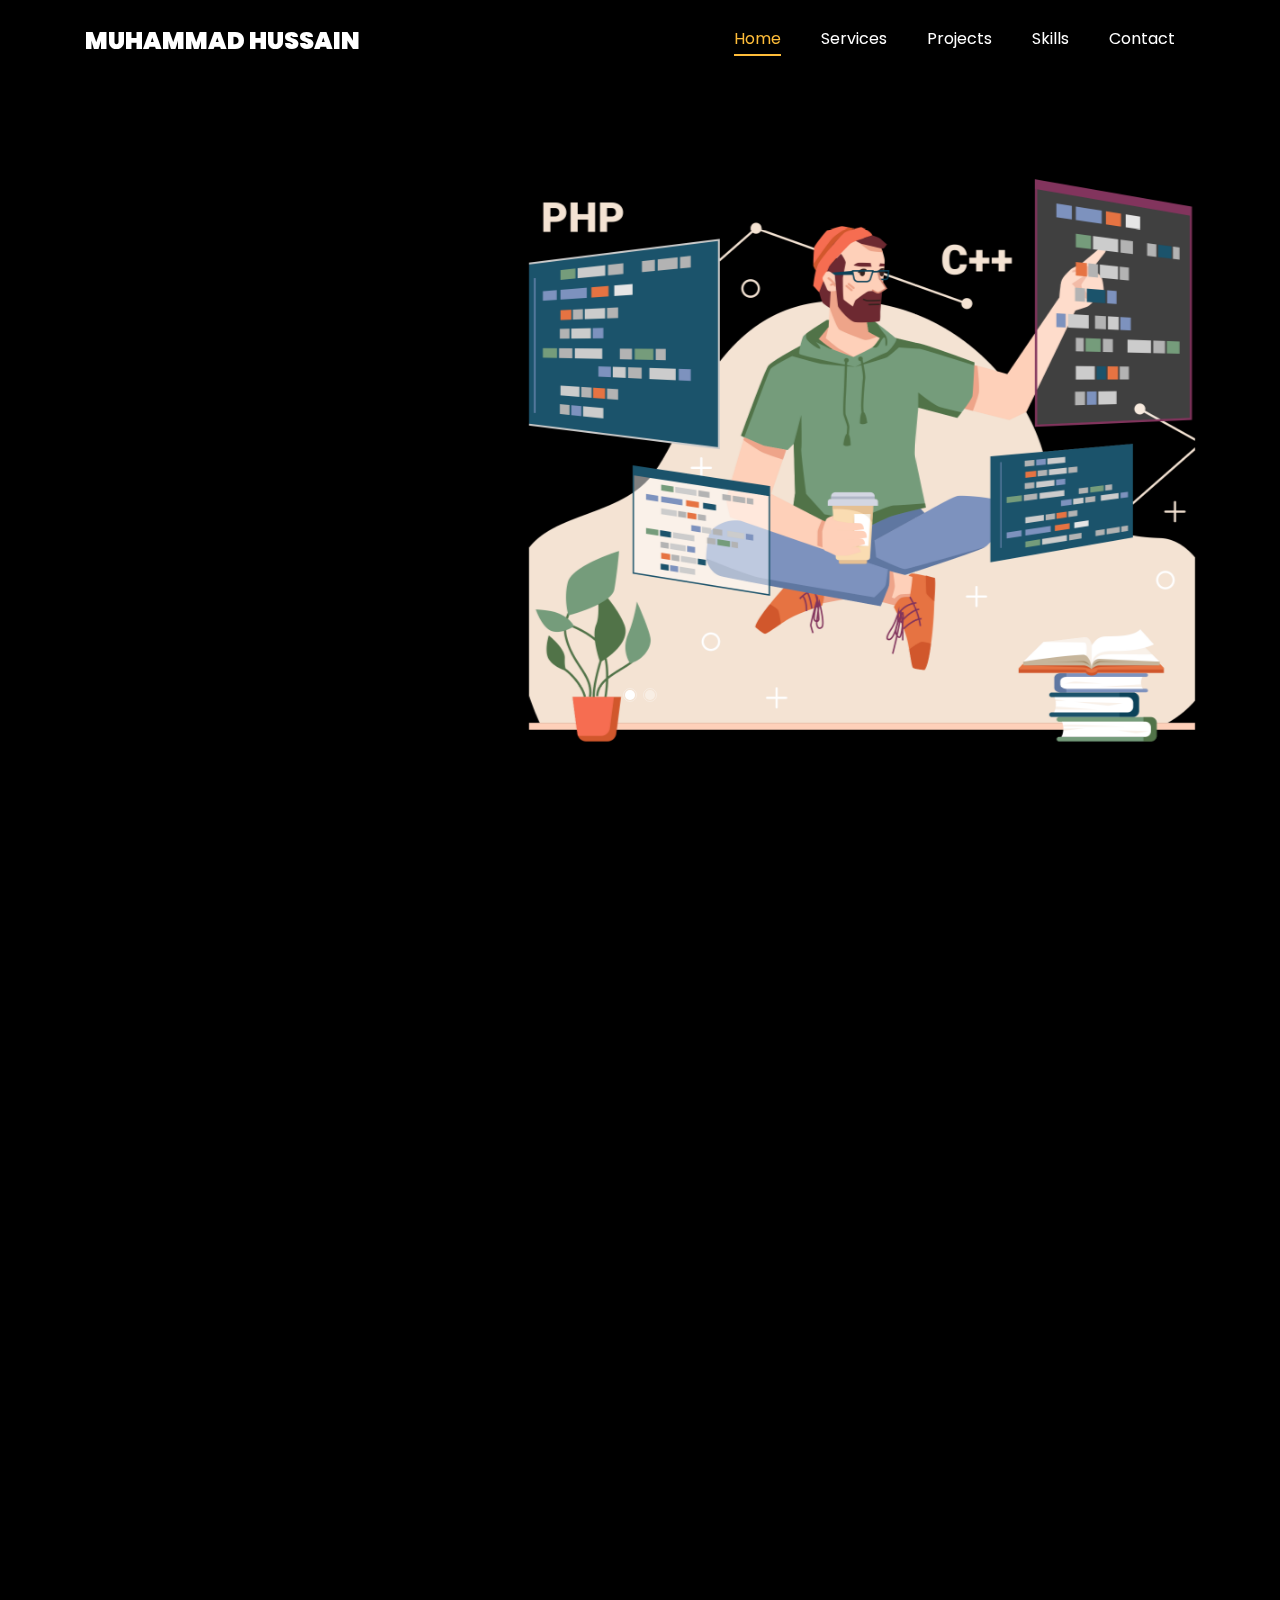
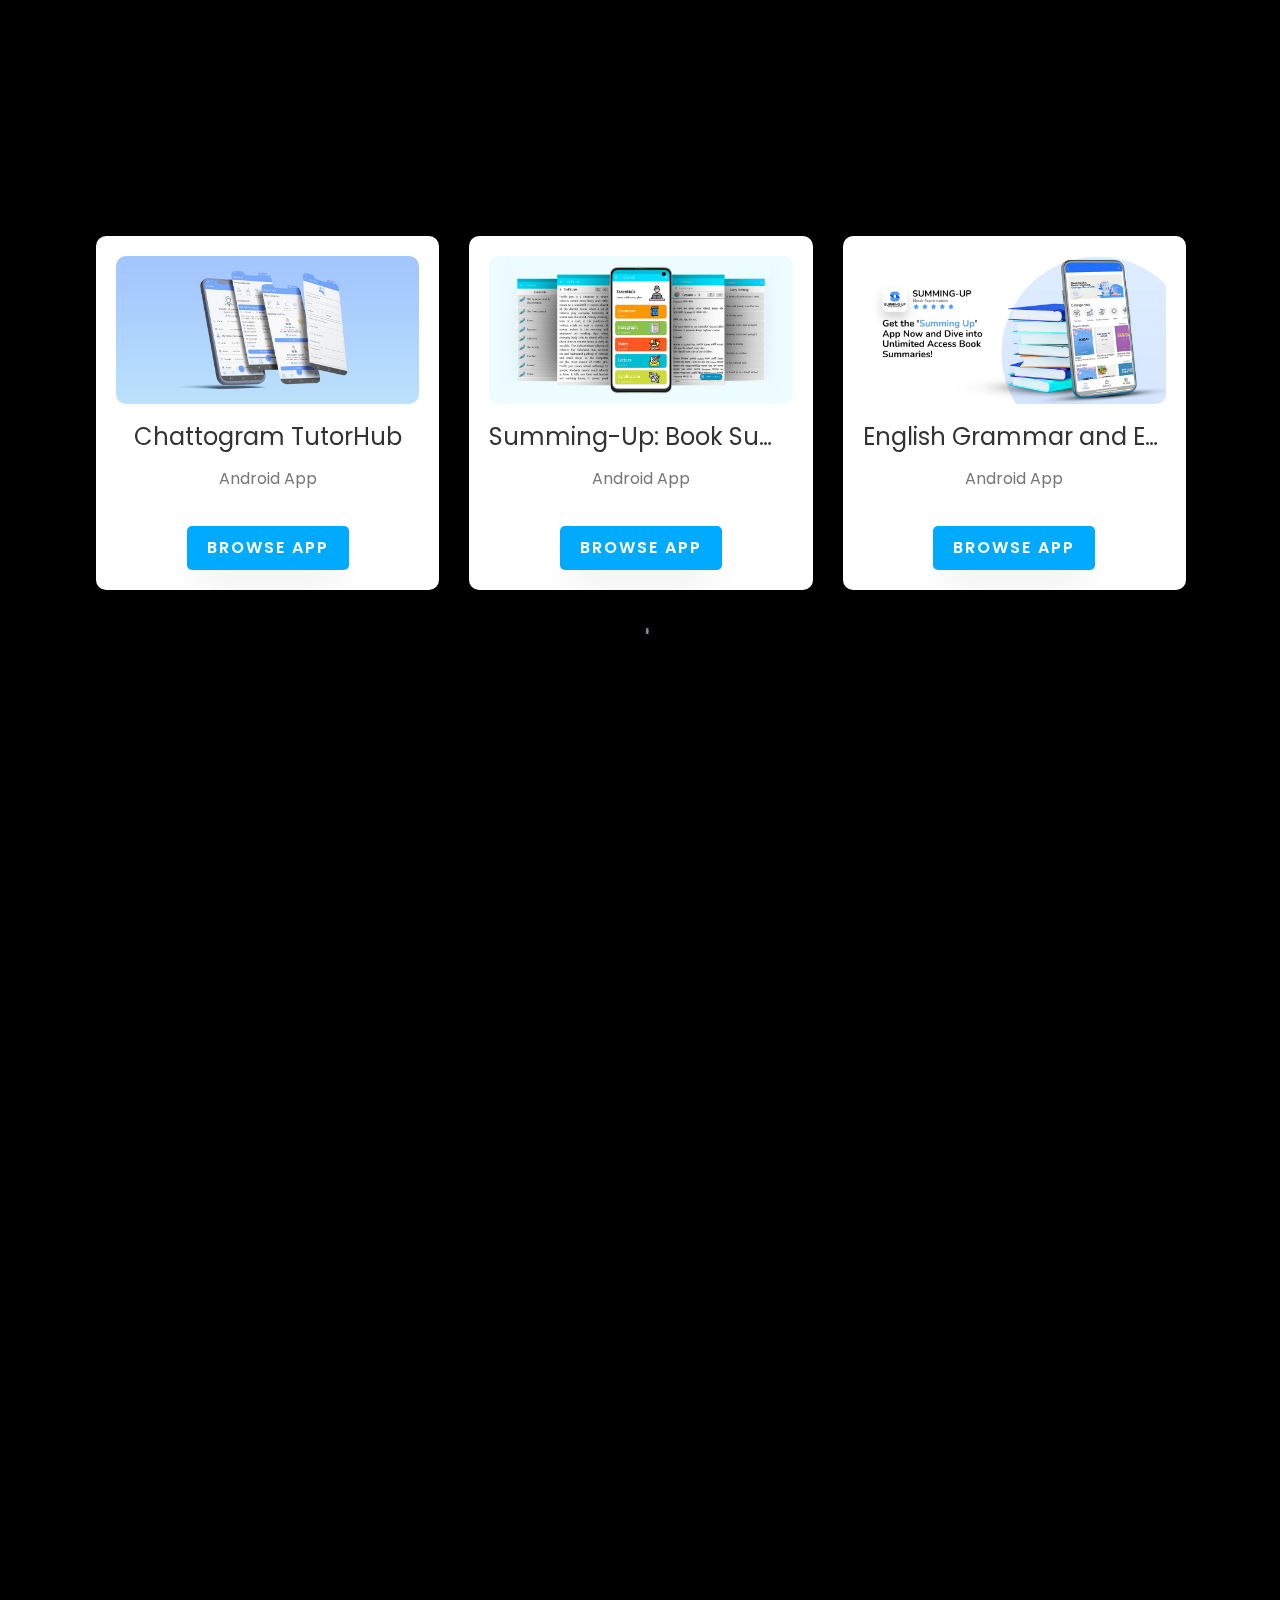
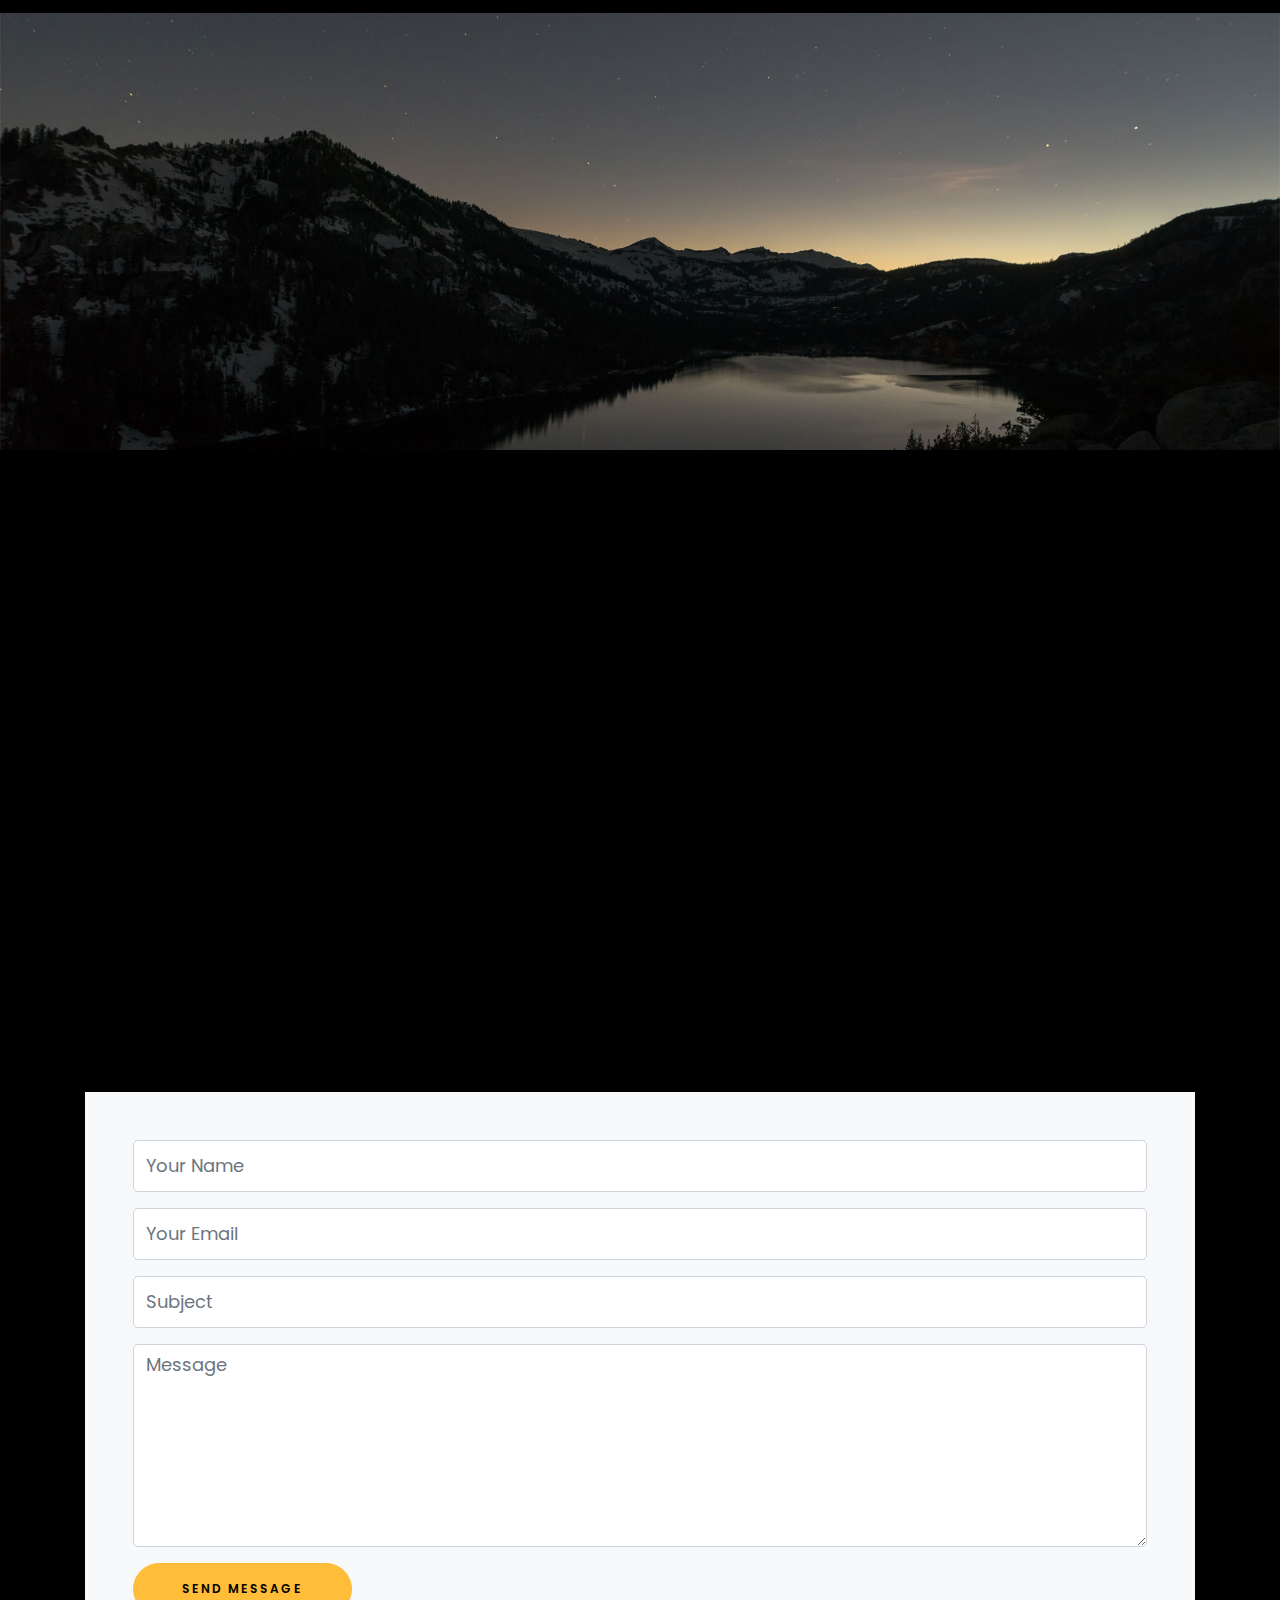
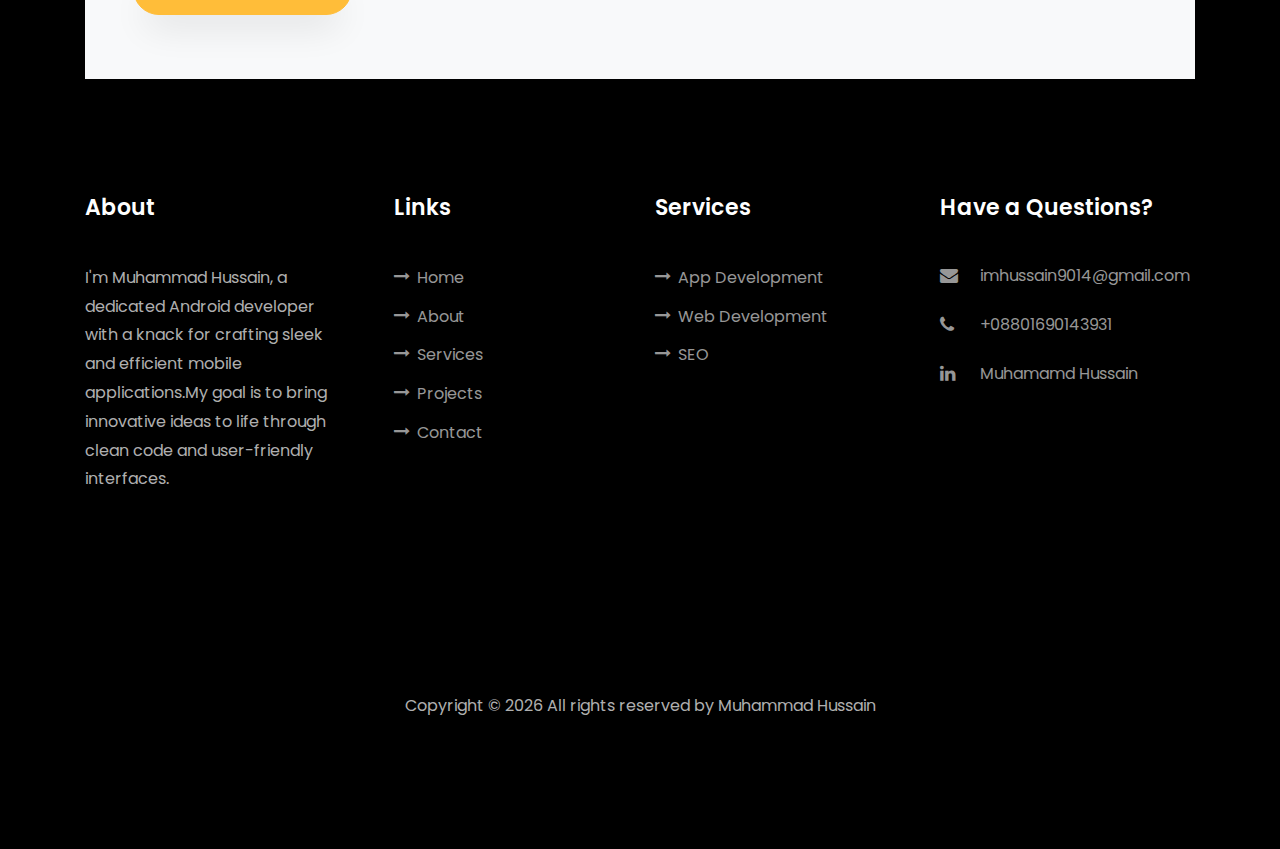
<file: index.html>
<!DOCTYPE html>
<html lang="en">
  <head>
    <title>Muhammad Hussain</title>
    <meta charset="utf-8">
    <meta name="viewport" content="width=device-width, initial-scale=1, shrink-to-fit=no">
    
    <link href="https://fonts.googleapis.com/css?family=Poppins:100,200,300,400,500,600,700,800,900" rel="stylesheet">

    <link rel="stylesheet" href="css/open-iconic-bootstrap.min.css">
    <link rel="stylesheet" href="css/animate.css">
    
    <link rel="stylesheet" href="css/owl.carousel.min.css">
    <link rel="stylesheet" href="css/owl.theme.default.min.css">
    <link rel="stylesheet" href="css/magnific-popup.css">

    <link rel="stylesheet" href="css/aos.css">

    <link rel="stylesheet" href="css/ionicons.min.css">
    
    <link rel="stylesheet" href="css/flaticon.css">
    <link rel="stylesheet" href="css/icomoon.css">
    <link rel="stylesheet" href="css/style.css">

	<!-- Owl Carousel CSS -->
 <!-- Owl Carousel CSS -->
 <link rel="stylesheet" href="https://cdnjs.cloudflare.com/ajax/libs/OwlCarousel2/2.3.4/assets/owl.carousel.min.css">
 <link rel="stylesheet" href="https://cdnjs.cloudflare.com/ajax/libs/OwlCarousel2/2.3.4/assets/owl.theme.default.min.css">
     <style>
		  .single-line-heading {
            white-space: nowrap; /* Prevents text from wrapping */
            overflow: hidden;    /* Hides overflowing text */
            text-overflow: ellipsis; /* Shows ellipsis for overflowing text */
            width: 100%; /* Ensures it takes the full width of its container */
        }
	 </style>
  </head>
  <body data-spy="scroll" data-target=".site-navbar-target" data-offset="300">
	  
	  
    <nav class="navbar navbar-expand-lg navbar-dark ftco_navbar ftco-navbar-light site-navbar-target" id="ftco-navbar">
	    <div class="container">
	      <a class="navbar-brand" href="index.html">Muhammad Hussain</a>
	      <button class="navbar-toggler js-fh5co-nav-toggle fh5co-nav-toggle" type="button" data-toggle="collapse" data-target="#ftco-nav" aria-controls="ftco-nav" aria-expanded="false" aria-label="Toggle navigation">
	        <span class="oi oi-menu"></span> Menu
	      </button>

	      <div class="collapse navbar-collapse" id="ftco-nav">
	        <ul class="navbar-nav nav ml-auto">
	          <li class="nav-item"><a href="#home-section" class="nav-link"><span>Home</span></a></li>
			  <li class="nav-item"><a href="#services-section" class="nav-link"><span>Services</span></a></li>
			  <li class="nav-item"><a href="#projects-section" class="nav-link"><span>Projects</span></a></li>
	          <li class="nav-item"><a href="#skills-section" class="nav-link"><span>Skills</span></a></li>
	          <li class="nav-item"><a href="#contact-section" class="nav-link"><span>Contact</span></a></li>
	        </ul>
	      </div>
	    </div>
	  </nav>
	  <section id="home-section" class="hero">
		  <div class="home-slider  owl-carousel">
	      <div class="slider-item ">
	      	<div class="overlay"></div>
	        <div class="container">
	          <div class="row d-md-flex no-gutters slider-text align-items-end justify-content-end" data-scrollax-parent="true">
	          	<div class="one-third js-fullheight order-md-last img" style="background-image:url(images/MHN.png);">
	          		<div class="overlay"></div>
	          	</div>
		          <div class="one-forth d-flex  align-items-center ftco-animate" data-scrollax=" properties: { translateY: '70%' }">
		          	<div class="text">
		          		<span class="subheading">Hello!</span>
			            <h1 class="mb-4 mt-3">I'm <span>Muhammad Hussain</span></h1>
			            <h2 class="mb-4">Android Developer</h2>
			            <p><a href="#contact-section" class="btn btn-primary py-3 px-4">Contact me</a> <a href="#services-section" class="btn btn-white btn-outline-white py-3 px-4">My works</a></p>
		            </div>
		          </div>
	        	</div>
	        </div>
	      </div>

	      <div class="slider-item">
	      	<div class="overlay"></div>
	        <div class="container">
	          <div class="row d-flex no-gutters slider-text align-items-end justify-content-end" data-scrollax-parent="true">
	          	<div class="one-third js-fullheight order-md-last img" style="background-image:url(images/software.png);">
	          		<div class="overlay"></div>
	          	</div>
		          <div class="one-forth d-flex align-items-center ftco-animate" data-scrollax=" properties: { translateY: '70%' }">
		          	<div class="text">
		          		<span class="subheading">Hello!</span>
			            <h1 class="mb-4 mt-3">I'm a <span>Android Developer</span> based in Worldwide</h1>
			            <p><a href="#contact-section" class="btn btn-primary py-3 px-4">Contact me</a> <a href="#services-section" class="btn btn-white btn-outline-white py-3 px-4">My works</a></p>
		            </div>
		          </div>
	        	</div>
	        </div>
	      </div>
	    </div>
    </section>

    


    <section class="ftco-section" id="services-section">
    	<div class="container">
    		<div class="row justify-content-center py-5 mt-5">
          <div class="col-md-12 heading-section text-center ftco-animate">
          	<h1 class="big big-2">WHAT I DO</h1>
            <h2 class="mb-4">WHAT I DO</h2>
            <p> Unlock Your Growth Potential with My Proven Strategies.</p>
          </div>
        </div>
    		<div class="row">
					<div class="col-md-4 text-center d-flex ftco-animate">
						<a href="#" class="services-1">
							<span class="icon">
								<i class="flaticon-analysis"></i>
							</span>
							<div class="desc">
								<h3 class="mb-5">Android Development</h3>
							</div>
						</a>
					</div>
					<div class="col-md-4 text-center d-flex ftco-animate">
						<a href="#" class="services-1">
							<span class="icon">
								<i class="flaticon-flasks"></i>
							</span>
							<div class="desc">
								<h3 class="mb-5">SEO</h3>
							</div>
						</a>
					</div>
					<div class="col-md-4 text-center d-flex ftco-animate">
						<a href="#" class="services-1">
							<span class="icon">
								<i class="flaticon-ideas"></i>
							</span>
							<div class="desc">
								<h3 class="mb-5">Web Development</h3>
							</div>
						</a>
					</div>

					
				</div>
    	</div>
    </section>

	<section class="ftco-section ftco-project" id="projects-section">
        <div class="container">
            <div class="row justify-content-center pb-5">
                <div class="col-md-12 heading-section text-center ftco-animate">
                    <h1 class="big big-2">Projects</h1>
                    <h2 class="mb-4">My Projects</h2>
                    <p>Where Ideas Come to Life</p>
                </div>
            </div>
            <div class="owl-carousel owl-theme project-slider">
                <div class="item">
                    <img src="images/app_1.jpg" alt="Mirsarai Blood Bank">
                    <h3 class="single-line-heading" >Chattogram TutorHub</h3>
                    <p>Android App</p>
                    <a href="https://play.google.com/store/apps/details?id=com.mhndroid.chattogramtutorhub" class="btn">BROWSE APP</a>
                </div>
                <div class="item">
                    <img src="images/essentials.webp" alt="English Grammar and Essentials">
                    <h3 class="single-line-heading" >Summing-Up: Book Summaries</h3>
                    <p>Android App</p>
                    <a href="https://play.google.com/store/apps/details?id=com.athirst.essentials" class="btn">BROWSE APP</a>
                </div>
                <div class="item">
                    <img src="images/summing.jpg" alt="Summing-Up: Book Summaries">
                    <h3 class="single-line-heading" >English Grammar and Essentials</h3>
                    <p>Android App</p>
                    <a href="https://play.google.com/store/apps/details?id=com.mhndroid.summingUp" class="btn">BROWSE APP</a>
                </div>

				<div class="item">
                    <img src="images/al-huda.png" alt="Al-Huda Islmic app">
					<h3 class="single-line-heading">Al-Huda Islamic app</h3>                    <p>Android App</p>
                    <a href="https://play.google.com/store/apps/details?id=com.athirst.al_huda" class="btn">BROWSE APP</a>
                </div>

				<div class="item">
                    <img src="images/car.png" alt="Unity Project" height="150px" width="1024px">
					<h3 class="single-line-heading">Car Racing Game</h3>                    <p>Unity Project</p>
                    <a href="https://play.google.com/store/apps/details?id=com.athirst.al_huda" class="btn">BROWSE APP</a>
                </div>

				<div class="item">
                    <img src="images/namaj.png" alt="Al-Huda Islmic app" height="150px" width="1024px">
					<h3 class="single-line-heading">অর্থসহ নামাজ শিক্ষা</h3>                    <p>Android App</p>
                    <a href="https://play.google.com/store/apps/details?id=com.NamajShikkha.namakshikkha" class="btn">BROWSE APP</a>
                </div>
                <!-- Add more items as needed -->
            </div>
        </div>
    </section>


	

		
		<section class="ftco-section" id="skills-section">
			<div class="container">
				<div class="row justify-content-center pb-5">
          <div class="col-md-12 heading-section text-center ftco-animate">
          	<h1 class="big big-2">Skills</h1>
            <h2 class="mb-4">My Featured Skills</h2>
            <p>My Arsenal of Expertise</p>
          </div>
        </div>
				<div class="row">
					<div class="col-md-6 animate-box">
						<div class="progress-wrap ftco-animate">
							<h3>Java</h3>
							<div class="progress">
							 	<div class="progress-bar color-1" role="progressbar" aria-valuenow="90"
							  	aria-valuemin="0" aria-valuemax="100" style="width:90%">
							    <span>90%</span>
							  	</div>
							</div>
						</div>
					</div>

					<div class="col-md-6 animate-box">
						<div class="progress-wrap ftco-animate">
							<h3>C</h3>
							<div class="progress">
							 	<div class="progress-bar color-3" role="progressbar" aria-valuenow="95"
							  	aria-valuemin="0" aria-valuemax="100" style="width:90%">
							    <span>90%</span>
							  	</div>
							</div>
						</div>
					</div>


					

					<div class="col-md-6 animate-box">
						<div class="progress-wrap ftco-animate">
							<h3>OOP</h3>
							<div class="progress">
							 	<div class="progress-bar color-2" role="progressbar" aria-valuenow="85"
							  	aria-valuemin="0" aria-valuemax="100" style="width:85%">
							    <span>85%</span>
							  	</div>
							</div>
						</div>
					</div>
					<div class="col-md-6 animate-box">
						<div class="progress-wrap ftco-animate">
							<h3>Firebase</h3>
							<div class="progress">
							 	<div class="progress-bar color-3" role="progressbar" aria-valuenow="95"
							  	aria-valuemin="0" aria-valuemax="100" style="width:95%">
							    <span>95%</span>
							  	</div>
							</div>
						</div>
					</div>
					<div class="col-md-6 animate-box">
						<div class="progress-wrap ftco-animate">
							<h3>Rest APIs</h3>
							<div class="progress">
							 	<div class="progress-bar color-4" role="progressbar" aria-valuenow="90"
							  	aria-valuemin="0" aria-valuemax="100" style="width:90%">
							    <span>90%</span>
							  	</div>
							</div>
						</div>
					</div>
					<div class="col-md-6 animate-box">
						<div class="progress-wrap ftco-animate">
							<h3>PHP</h3>
							<div class="progress">
							 	<div class="progress-bar color-5" role="progressbar" aria-valuenow="70"
							  	aria-valuemin="0" aria-valuemax="100" style="width:70%">
							    <span>70%</span>
							  	</div>
							</div>
						</div>
					</div>
					<div class="col-md-6 animate-box">
						<div class="progress-wrap ftco-animate">
							<h3>MySQL</h3>
							<div class="progress">
							 	<div class="progress-bar color-6" role="progressbar" aria-valuenow="80"
							  	aria-valuemin="0" aria-valuemax="100" style="width:80%">
							    <span>80%</span>
							  	</div>
							</div>
						</div>
					</div>

					<div class="col-md-6 animate-box">
						<div class="progress-wrap ftco-animate">
							<h3>Laravel</h3>
							<div class="progress">
							 	<div class="progress-bar color-6" role="progressbar" aria-valuenow="80"
							  	aria-valuemin="0" aria-valuemax="100" style="width:40%">
							    <span>40%</span>
							  	</div>
							</div>
						</div>
					</div>

					<div class="col-md-6 animate-box">
						<div class="progress-wrap ftco-animate">
							<h3>MVC</h3>
							<div class="progress">
							 	<div class="progress-bar color-1" role="progressbar" aria-valuenow="90"
							  	aria-valuemin="0" aria-valuemax="100" style="width:90%">
							    <span>90%</span>
							  	</div>
							</div>
						</div>
					</div>

					<div class="col-md-6 animate-box">
						<div class="progress-wrap ftco-animate">
							<h3>MVVM</h3>
							<div class="progress">
							 	<div class="progress-bar color-3" role="progressbar" aria-valuenow="95"
							  	aria-valuemin="0" aria-valuemax="100" style="width:90%">
							    <span>90%</span>
							  	</div>
							</div>
						</div>
					</div>
				</div>
			</div>
		</section>
 

    

	<section class="ftco-section ftco-no-pt ftco-no-pb ftco-counter img" id="section-counter">
    	<div class="container">
				<div class="row d-md-flex align-items-center">
          <div class="col-md d-flex justify-content-center counter-wrap ftco-animate">
            <div class="block-18">
              <div class="text">
                <strong class="number" data-number="10">0</strong>
                <span>Android Apps</span>
              </div>
            </div>
          </div>
          <div class="col-md d-flex justify-content-center counter-wrap ftco-animate">
            <div class="block-18">
              <div class="text">
                <strong class="number" data-number="3">0</strong>
                <span>Web apps</span>
              </div>
            </div>
          </div>
          <div class="col-md d-flex justify-content-center counter-wrap ftco-animate">
            <div class="block-18">
              <div class="text">
                <strong class="number" data-number="4">0</strong>
                <span>Certificate</span>
              </div>
            </div>
          </div>
          <div class="col-md d-flex justify-content-center counter-wrap ftco-animate">
            <div class="block-18">
              <div class="text">
                <strong class="number" data-number="1">0</strong>
                <span>Job Experiences</span>
              </div>
            </div>
          </div>
        </div>
      </div>
    </section>

    <section class="ftco-section ftco-hireme img margin-top" style="background-image: url(images/bg_1.jpg)">
			<div class="container">
				<div class="row justify-content-center">
					<div class="col-md-7 ftco-animate text-center">
						<h2>I'm <span>Available</span> for Works</h2>
						<p>Passionate Android Developer | Turning Ideas into Functional Apps! 📱</p>
						<p class="mb-0"><a href="#contact-section" class="btn btn-primary py-3 px-5">Contact me</a></p>
					</div>
				</div>
			</div>
		</section>


    

    <section class="ftco-section contact-section ftco-no-pb" id="contact-section">
      <div class="container">
      	<div class="row justify-content-center mb-5 pb-3">
          <div class="col-md-7 heading-section text-center ftco-animate">
            <h1 class="big big-2">Contact</h1>
            <h2 class="mb-4">Contact Me</h2>
            <p>Let's Connect!</p>
          </div>
        </div>

        <div class="row d-flex contact-info mb-5">
          <div class="col-md-6 col-lg-3 d-flex ftco-animate">
          	<div class="align-self-stretch box p-4 text-center">
          		<div class="icon d-flex align-items-center justify-content-center">
          			<span class="icon-map-signs"></span>
          		</div>
          		<h3 class="mb-4">Address</h3>
	            <p><a href="map">Bangladesh</a></p>
	          </div>
          </div>
          <div class="col-md-6 col-lg-3 d-flex ftco-animate">
          	<div class="align-self-stretch box p-4 text-center">
          		<div class="icon d-flex align-items-center justify-content-center">
          			<span class="icon-phone2"></span>
          		</div>
          		<h3 class="mb-4">Contact Number</h3>
	            <p><a href="tel://1234567920">+08801690143931</a></p>
	          </div>
          </div>
          <div class="col-md-6 col-lg-3 d-flex ftco-animate">
          	<div class="align-self-stretch box p-4 text-center">
          		<div class="icon d-flex align-items-center justify-content-center">
          			<span class="icon-paper-plane"></span>
          		</div>
          		<h3 class="mb-4">Email Address</h3>
	            <p><a href="imhussain9014@gmail.com">imhussain9014@gmail.com</a></p>
	          </div>
          </div>
          <div class="col-md-6 col-lg-3 d-flex ftco-animate">
          	<div class="align-self-stretch box p-4 text-center">
          		<div class="icon d-flex align-items-center justify-content-center">
          			<span class="icon-globe"></span>
          		</div>
          		<h3 class="mb-4">Website</h3>
	            <p><a href="https://imhussain31.github.io/MH-Portfolio/">Muhammad Hussain</a></p>
	          </div>
          </div>
        </div>

        <div class="row no-gutters block-8">
          <div class="col-md-12 order-md-last d-flex">
            <form action="#" class="bg-light p-4 p-md-5 contact-form">
              <div class="form-group">
                <input type="text" class="form-control" placeholder="Your Name">
              </div>
              <div class="form-group">
                <input type="text" class="form-control" placeholder="Your Email">
              </div>
              <div class="form-group">
                <input type="text" class="form-control" placeholder="Subject">
              </div>
              <div class="form-group">
                <textarea name="" id="" cols="30" rows="7" class="form-control" placeholder="Message"></textarea>
              </div>
              <div class="form-group">
                <input type="submit" value="Send Message" class="btn btn-primary py-3 px-5">
              </div>
            </form>
          
          </div>

        </div>
      </div>
    </section>
		

    <footer class="ftco-footer ftco-section">
      <div class="container">
        <div class="row mb-5">
          <div class="col-md">
            <div class="ftco-footer-widget mb-4">
              <h2 class="ftco-heading-2">About</h2>
              <p>I'm Muhammad Hussain, a dedicated Android developer with a knack for crafting sleek and efficient mobile applications.My goal is to bring innovative ideas to life through clean code and user-friendly interfaces.</p>
              <ul class="ftco-footer-social list-unstyled float-md-left float-lft mt-5">
				<li class="ftco-animate"><a href="https://www.linkedin.com/in/mh31/"><span class="icon-linkedin"></span></a></li>
                <li class="ftco-animate"><a href="https://github.com/imhussain31"><span class="icon-github"></span></a></li>
				<li class="ftco-animate"><a href="https://twitter.com/imhussainn47"><span class="icon-twitter"></span></a></li>
                <li class="ftco-animate"><a href="https://imhussain31.github.io/MH-Portfolio/"><span class="icon-globe"></span></a></li>
			


              </ul>
            </div>
          </div>
          <div class="col-md">
            <div class="ftco-footer-widget mb-4 ml-md-4">
              <h2 class="ftco-heading-2">Links</h2>
              <ul class="list-unstyled">
                <li><a href="#home-section"><span class="icon-long-arrow-right mr-2"></span>Home</a></li>
                <li><a href="#about-section"><span class="icon-long-arrow-right mr-2"></span>About</a></li>
                <li><a href="#services-section"><span class="icon-long-arrow-right mr-2"></span>Services</a></li>
                <li><a href="#projects-section"><span class="icon-long-arrow-right mr-2"></span>Projects</a></li>
                <li><a href="#contact-section"><span class="icon-long-arrow-right mr-2"></span>Contact</a></li>
              </ul>
            </div>
          </div>
          <div class="col-md">
             <div class="ftco-footer-widget mb-4">
              <h2 class="ftco-heading-2">Services</h2>
              <ul class="list-unstyled">
                <li><a href="#services-section"><span class="icon-long-arrow-right mr-2"></span>App Development</a></li>
				<li><a href="#services-section"><span class="icon-long-arrow-right mr-2"></span>Web Development</a></li>
                <li><a href="#services-section"><span class="icon-long-arrow-right mr-2"></span>SEO</a></li>            
              </ul>
            </div>
          </div>
          <div class="col-md">
            <div class="ftco-footer-widget mb-4">
            	<h2 class="ftco-heading-2">Have a Questions?</h2>
            	<div class="block-23 mb-3">
	              <ul>
					<li><a href="#"><span class="icon icon-envelope"></span><span class="text">imhussain9014@gmail.com</span></a></li>
						                <li><a href="#"><span class="icon icon-phone"></span><span class="number">+08801690143931</span></a></li>

					<li><a href="https://www.linkedin.com/in/mh31/"><span class="icon icon-linkedin"></span><span class="number">Muhamamd Hussain</span></a></li>
	                
	              </ul>
	            </div>
            </div>
          </div>
        </div>
        <div class="row">
          <div class="col-md-12 text-center">

            <p><!-- Link back to Colorlib can't be removed. Template is licensed under CC BY 3.0. -->
  Copyright &copy; <script>document.write(new Date().getFullYear());</script> All rights reserved by Muhammad Hussain </a>
  <!-- Link back to Colorlib can't be removed. Template is licensed under CC BY 3.0. --></p>
          </div>
        </div>
      </div>
    </footer>
    
  

  <!-- loader -->
  <div id="ftco-loader" class="show fullscreen"><svg class="circular" width="48px" height="48px"><circle class="path-bg" cx="24" cy="24" r="22" fill="none" stroke-width="4" stroke="#eeeeee"/><circle class="path" cx="24" cy="24" r="22" fill="none" stroke-width="4" stroke-miterlimit="10" stroke="#F96D00"/></svg></div>


  <script src="js/jquery.min.js"></script>
  <script src="js/jquery-migrate-3.0.1.min.js"></script>
  <script src="js/popper.min.js"></script>
  <script src="js/bootstrap.min.js"></script>
  <script src="js/jquery.easing.1.3.js"></script>
  <script src="js/jquery.waypoints.min.js"></script>
  <script src="js/jquery.stellar.min.js"></script>
  <script src="js/owl.carousel.min.js"></script>
  <script src="js/jquery.magnific-popup.min.js"></script>
  <script src="js/aos.js"></script>
  <script src="js/jquery.animateNumber.min.js"></script>
  <script src="js/scrollax.min.js"></script>
  
  <script src="js/main.js"></script>

  <script src="https://cdnjs.cloudflare.com/ajax/libs/jquery/3.6.0/jquery.min.js"></script>
    <script src="https://cdnjs.cloudflare.com/ajax/libs/OwlCarousel2/2.3.4/owl.carousel.min.js"></script>
    <script>
        $(document).ready(function(){
            $(".project-slider").owlCarousel({
                items: 4,
                loop: true,
                margin: 10,
                autoplay: true,
                autoplayTimeout: 5000,
                autoplayHoverPause: true,
                nav: true,
                dots: false,
                responsive: {
                    0: {
                        items: 1
                    },
                    768: {
                        items: 2
                    },
                    1000: {
                        items: 3
                    }
                }
            });
        });
    </script>
    
  </body>
</html>
</file>
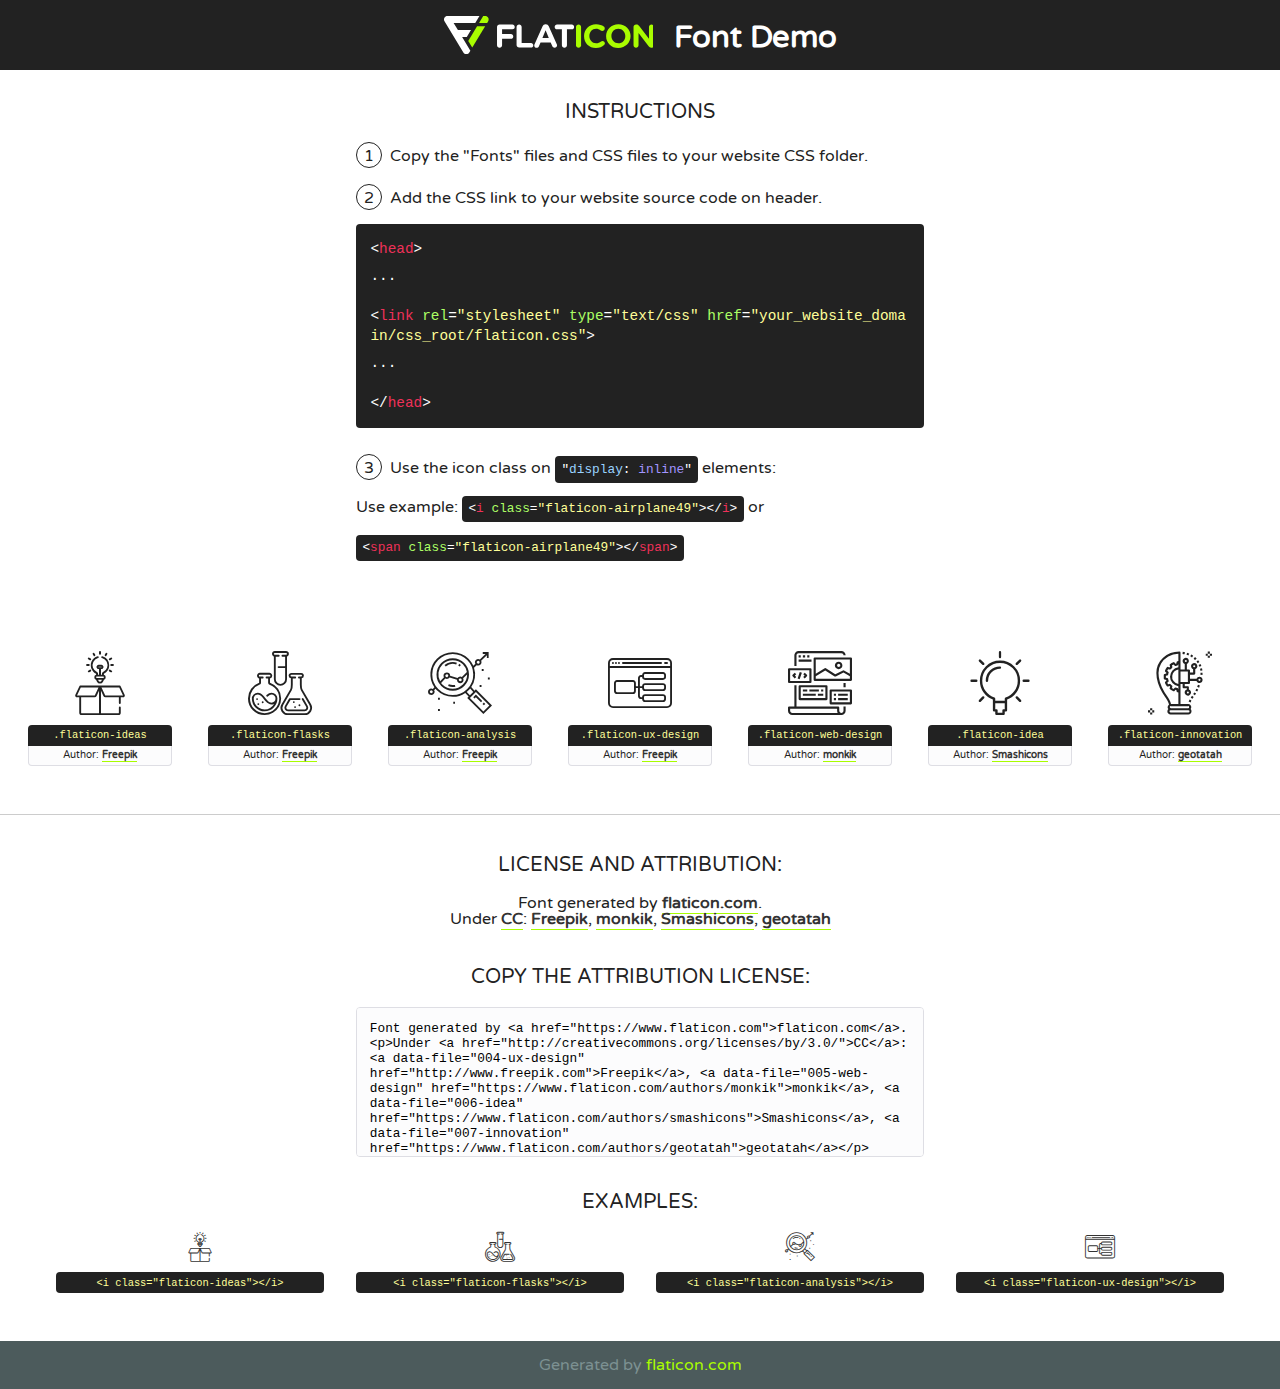
<file: fonts/flaticon/font/flaticon.html>
<!DOCTYPE html>
<!--
  Flaticon icon font: Flaticon
  Creation date: 20/03/2019 02:18
-->
<html>
<!DOCTYPE html>
<html>

<head>
    <title>Flaticon WebFont</title>
    <link href="http://fonts.googleapis.com/css?family=Varela+Round" rel="stylesheet" type="text/css" />
    <link rel="stylesheet" type="text/css" href="flaticon.css">
    <meta charset="UTF-8">
    <style>
    html, body, div, span, applet, object, iframe,
    h1, h2, h3, h4, h5, h6, p, blockquote, pre,
    a, abbr, acronym, address, big, cite, code,
    del, dfn, em, img, ins, kbd, q, s, samp,
    small, strike, strong, sub, sup, tt, var,
    b, u, i, center,
    dl, dt, dd, ol, ul, li,
    fieldset, form, label, legend,
    table, caption, tbody, tfoot, thead, tr, th, td,
    article, aside, canvas, details, embed, 
    figure, figcaption, footer, header, hgroup, 
    menu, nav, output, ruby, section, summary,
    time, mark, audio, video {
        margin: 0;
        padding: 0;
        border: 0;
        font-size: 100%;
        font: inherit;
        vertical-align: baseline;
    }
    /* HTML5 display-role reset for older browsers */
    article, aside, details, figcaption, figure, 
    footer, header, hgroup, menu, nav, section {
        display: block;
    }
    body {
        line-height: 1;
    }
    ol, ul {
        list-style: none;
    }
    blockquote, q {
        quotes: none;
    }
    blockquote:before, blockquote:after,
    q:before, q:after {
        content: '';
        content: none;
    }
    table {
        border-collapse: collapse;
        border-spacing: 0;
    }
    body {
        font-family: 'Varela Round', Helvetica, Arial, sans-serif;
        font-size: 16px;
        color: #222;
    }
    a {
        color: #333;
        border-bottom: 1px solid #a9fd00;
        font-weight: bold;
        text-decoration: none;
    }
    * {
        -moz-box-sizing: border-box;
        -webkit-box-sizing: border-box;
        box-sizing: border-box;
        margin: 0;
        padding: 0;
    }
    [class^="flaticon-"]:before, [class*=" flaticon-"]:before, [class^="flaticon-"]:after, [class*=" flaticon-"]:after {
        font-family: Flaticon;
        font-size: 30px;
        font-style: normal;
        margin-left: 20px;
        color: #333;
    }
    .wrapper {
        max-width: 600px;
        margin: auto;
        padding: 0 1em;
    }
    .title {
        font-size: 1.25em;
        text-align: center;
        margin-bottom: 1em;
        text-transform: uppercase;
    }
    header {
        text-align: center;
        background-color: #222;
        color: #fff;
        padding: 1em;
    }
    header .logo {
        width: 210px;
        height: 38px;
        display: inline-block;
        vertical-align: middle;
        margin-right: 1em;
        border: none;
    }
    header strong {
        font-size: 1.95em;
        font-weight: bold;
        vertical-align: middle;
        margin-top: 5px;
        display: inline-block;
    }
    .demo {
        margin: 2em auto;
        line-height: 1.25em;
    }
    .demo ul li {
        margin-bottom: 1em;
    }
    .demo ul li .num {
        color: #222;
        border-radius: 20px;
        display: inline-block;
        width: 26px;
        padding: 3px;
        height: 26px;
        text-align: center;
        margin-right: 0.5em;
        border: 1px solid #222;
    }
    .demo ul li code {
        background-color: #222;
        border-radius: 4px;
        padding: 0.25em 0.5em;
        display: inline-block;
        color: #fff;
        font-family: Consolas,Monaco,Lucida Console,Liberation Mono,DejaVu Sans Mono,Bitstream Vera Sans Mono,Courier New, monospace;
        font-weight: lighter;
        margin-top: 1em;
        font-size: 0.8em;
        word-break: break-all;
    }
    .demo ul li code.big {
        padding: 1em;
        font-size: 0.9em;
    }
    .demo ul li code .red {
        color: #EF3159;
    }
    .demo ul li code .green {
        color: #ACFF65;
    }
    .demo ul li code .yellow {
        color: #FFFF99;
    }
    .demo ul li code .blue {
        color: #99D3FF;
    }
    .demo ul li code .purple {
        color: #A295FF;
    }
    .demo ul li code .dots {
        margin-top: 0.5em;
        display: block;
    }
    #glyphs {
        border-bottom: 1px solid #ccc;
        padding: 2em 0;
        text-align: center;
    }
    .glyph {
        display: inline-block;
        width: 9em;
        margin: 1em;
        text-align: center;
        vertical-align: top;
        background: #FFF;
    }
    .glyph .glyph-icon {
        padding: 10px;
        display: block;
        font-family:"Flaticon";
        font-size: 64px;
        line-height: 1;
    }
    .glyph .glyph-icon:before {
        font-size: 64px;
        color: #222;
        margin-left: 0;
    }
    .class-name {
        font-size: 0.65em;
        background-color: #222;
        color: #fff;
        border-radius: 4px 4px 0 0;
        padding: 0.5em;
        color: #FFFF99;
        font-family: Consolas,Monaco,Lucida Console,Liberation Mono,DejaVu Sans Mono,Bitstream Vera Sans Mono,Courier New, monospace;
    }
    .author-name {
        font-size: 0.6em;
        background-color: #fcfcfd;
        border: 1px solid #DEDEE4;
        border-top: 0;
        border-radius: 0 0 4px 4px;
        padding: 0.5em;
    }
    .class-name:last-child {
        font-size: 10px;
        color:#888;
    }
    .class-name:last-child a {
        font-size: 10px;
        color:#555;
    }
    .class-name:last-child a:hover {
        color:#a9fd00;
    }
    .glyph > input {
        display: block;
        width: 100px;
        margin: 5px auto;
        text-align: center;
        font-size: 12px;
        cursor: text;
    }
    .glyph > input.icon-input {
        font-family:"Flaticon";
        font-size: 16px;
        margin-bottom: 10px;
    }
    .attribution .title {
        margin-top: 2em;
    }
    .attribution textarea {
        background-color: #fcfcfd;
        padding: 1em;
        border: none;
        box-shadow: none;
        border: 1px solid #DEDEE4;
        border-radius: 4px;
        resize: none;
        width: 100%;
        height: 150px;
        font-size: 0.8em;
        font-family: Consolas,Monaco,Lucida Console,Liberation Mono,DejaVu Sans Mono,Bitstream Vera Sans Mono,Courier New, monospace;
        -webkit-appearance: none;
    }
    .iconsuse {
        margin: 2em auto;
        text-align: center;
        max-width: 1200px;
    }
    .iconsuse:after {
        content: '';
        display: table;
        clear: both;
    }
    .iconsuse .image {
        float: left;
        width: 25%;
        padding: 0 1em;
    }
    .iconsuse .image p {
        margin-bottom: 1em;
    }
    .iconsuse .image span {
        display: block;
        font-size: 0.65em;
        background-color: #222;
        color: #fff;
        border-radius: 4px;
        padding: 0.5em;
        color: #FFFF99;
        margin-top: 1em;
        font-family: Consolas,Monaco,Lucida Console,Liberation Mono,DejaVu Sans Mono,Bitstream Vera Sans Mono,Courier New, monospace;
    }
    #footer {
        text-align: center;
        background-color: #4C5B5C;
        color: #7c9192;
        padding: 1em;
    }
    #footer a {
        border: none;
        color: #a9fd00;
        font-weight: normal;
    }
    @media (max-width: 960px) {
        .iconsuse .image {
            width: 50%;
        }
    }
    @media (max-width: 560px) {
        .iconsuse .image {
            width: 100%;
        }
    }
    </style>
</head>

<body class="characters-off">

    <header>
        <a href="https://www.flaticon.com" target="_blank" class="logo">
            <svg version="1.1" xmlns="http://www.w3.org/2000/svg" xmlns:xlink="http://www.w3.org/1999/xlink" xmlns:a="http://ns.adobe.com/AdobeSVGViewerExtensions/3.0/" viewBox="0 0 560.875 102.036" enable-background="new 0 0 560.875 102.036" xml:space="preserve">
                <defs>
                </defs>
                <g>
                    <g class="letters">
                        <path fill="#ffffff" d="M141.596,29.675c0-3.777,2.985-6.767,6.764-6.767h34.438c3.426,0,6.15,2.728,6.15,6.15
                        c0,3.43-2.724,6.149-6.15,6.149h-27.674v13.091h23.719c3.429,0,6.151,2.724,6.151,6.15c0,3.43-2.723,6.149-6.151,6.149h-23.719
                        v17.574c0,3.773-2.986,6.761-6.764,6.761c-3.779,0-6.764-2.989-6.764-6.761V29.675z"></path>
                        <path fill="#ffffff" d="M193.844,29.149c0-3.781,2.985-6.767,6.764-6.767c3.776,0,6.763,2.985,6.763,6.767v42.957h25.039
                        c3.426,0,6.149,2.726,6.149,6.153c0,3.425-2.723,6.15-6.149,6.15h-31.802c-3.779,0-6.764-2.986-6.764-6.768V29.149z"></path>
                        <path fill="#ffffff" d="M241.891,75.71l21.438-48.407c1.492-3.341,4.215-5.357,7.906-5.357h0.792
                        c3.686,0,6.323,2.017,7.815,5.357l21.439,48.407c0.436,0.967,0.701,1.845,0.701,2.723c0,3.602-2.809,6.501-6.414,6.501
                        c-3.161,0-5.269-1.845-6.499-4.655l-4.132-9.661h-27.059l-4.301,10.102c-1.144,2.631-3.426,4.214-6.237,4.214
                        c-3.517,0-6.24-2.81-6.24-6.325C241.1,77.64,241.451,76.677,241.891,75.71z M279.932,58.666l-8.521-20.297l-8.526,20.297H279.932
                        z"></path>
                        <path fill="#ffffff" d="M314.864,35.387H301.86c-3.429,0-6.239-2.813-6.239-6.238c0-3.429,2.811-6.24,6.239-6.24h39.533
                        c3.426,0,6.237,2.811,6.237,6.24c0,3.425-2.811,6.238-6.237,6.238h-13.001v42.785c0,3.773-2.99,6.761-6.764,6.761
                        c-3.779,0-6.764-2.989-6.764-6.761V35.387z"></path>
                        <path fill="#A9FD00" d="M352.615,29.149c0-3.781,2.985-6.767,6.767-6.767c3.774,0,6.761,2.985,6.761,6.767v49.024
                        c0,3.773-2.987,6.761-6.761,6.761c-3.781,0-6.767-2.989-6.767-6.761V29.149z"></path>
                        <path fill="#A9FD00" d="M374.132,53.836v-0.179c0-17.481,13.178-31.801,32.065-31.801c9.22,0,15.459,2.458,20.557,6.238
                        c1.402,1.054,2.637,2.985,2.637,5.357c0,3.692-2.985,6.59-6.681,6.59c-1.845,0-3.071-0.702-4.044-1.319
                        c-3.776-2.813-7.729-4.393-12.562-4.393c-10.364,0-17.831,8.611-17.831,19.154v0.173c0,10.542,7.291,19.329,17.831,19.329
                        c5.715,0,9.492-1.756,13.359-4.834c1.049-0.874,2.458-1.491,4.039-1.491c3.429,0,6.325,2.813,6.325,6.236
                        c0,2.106-1.056,3.78-2.282,4.834c-5.539,4.834-12.036,7.733-21.878,7.733C387.572,85.464,374.132,71.493,374.132,53.836z"></path>
                        <path fill="#A9FD00" d="M433.009,53.836v-0.179c0-17.481,13.79-31.801,32.766-31.801c18.981,0,32.592,14.143,32.592,31.628v0.173
                        c0,17.483-13.785,31.807-32.769,31.807C446.625,85.464,433.009,71.32,433.009,53.836z M484.224,53.836v-0.179
                        c0-10.539-7.725-19.326-18.626-19.326c-10.893,0-18.449,8.611-18.449,19.154v0.173c0,10.542,7.73,19.329,18.626,19.329
                        C476.676,72.986,484.224,64.378,484.224,53.836z"></path>
                        <path fill="#A9FD00" d="M506.233,29.321c0-3.774,2.99-6.763,6.767-6.763h1.401c3.252,0,5.183,1.583,7.029,3.953l26.093,34.265
                        V29.059c0-3.692,2.99-6.677,6.681-6.677c3.683,0,6.671,2.985,6.671,6.677v48.934c0,3.78-2.987,6.765-6.764,6.765h-0.436
                        c-3.257,0-5.188-1.581-7.034-3.953l-27.056-35.492v32.944c0,3.687-2.985,6.676-6.678,6.676c-3.683,0-6.673-2.989-6.673-6.676
                        V29.321z"></path>
                    </g>
                    <g class="insignia">
                        <path fill="#ffffff" d="M48.372,56.137h12.517l11.156-18.537H37.186L25.688,18.539h57.825L94.668,0H9.271
                        C5.925,0,2.842,1.801,1.198,4.716c-1.644,2.907-1.593,6.482,0.134,9.343l50.38,83.501c1.678,2.781,4.689,4.476,7.938,4.476
                        c3.246,0,6.257-1.695,7.935-4.476l2.898-4.804L48.372,56.137z"></path>
                        <g class="i">
                            <path fill="#A9FD00" d="M93.575,18.539h0.031v0.004l21.652,0.004l2.705-4.488c1.727-2.861,1.778-6.436,0.133-9.343
                            C116.454,1.801,113.371,0,110.026,0h-5.294L93.575,18.539z"></path>
                            <polygon fill="#A9FD00" points="88.291,27.356 64.725,66.486 75.519,84.404 109.942,27.356"></polygon>
                        </g>
                    </g>
                </g>
            </svg>
        </a>
        <strong>Font Demo</strong>
    </header>


    <section class="demo wrapper">

        <p class="title">Instructions</p>

        <ul>
            <li>
                <span class="num">1</span>Copy the "Fonts" files and CSS files to your website CSS folder.
            </li>
            <li>
                <span class="num">2</span>Add the CSS link to your website source code on header.
                <code class="big">
                    &lt;<span class="red">head</span>&gt;
                    <br/><span class="dots">...</span>
                    <br/>&lt;<span class="red">link</span> <span class="green">rel</span>=<span class="yellow">"stylesheet"</span> <span class="green">type</span>=<span class="yellow">"text/css"</span> <span class="green">href</span>=<span class="yellow">"your_website_domain/css_root/flaticon.css"</span>&gt;
                    <br/><span class="dots">...</span>
                    <br/>&lt;/<span class="red">head</span>&gt;
                </code>
            </li>

            <li>
                <p>
                    <span class="num">3</span>Use the icon class on <code>"<span class="blue">display</span>:<span class="purple"> inline</span>"</code> elements:
                    <br />
                    Use example: <code>&lt;<span class="red">i</span> <span class="green">class</span>=<span class="yellow">&quot;flaticon-airplane49&quot;</span>&gt;&lt;/<span class="red">i</span>&gt;</code> or <code>&lt;<span class="red">span</span> <span class="green">class</span>=<span class="yellow">&quot;flaticon-airplane49&quot;</span>&gt;&lt;/<span class="red">span</span>&gt;</code>
            </li>
        </ul>

    </section>




   <section id="glyphs">          
    
      
        <div class="glyph"><div class="glyph-icon flaticon-ideas"></div>
            <div class="class-name">.flaticon-ideas</div>
            <div class="author-name">Author: <a data-file="001-ideas" href="http://www.freepik.com">Freepik</a> </div> 
        </div>        
        
        <div class="glyph"><div class="glyph-icon flaticon-flasks"></div>
            <div class="class-name">.flaticon-flasks</div>
            <div class="author-name">Author: <a data-file="002-flasks" href="http://www.freepik.com">Freepik</a> </div> 
        </div>        
        
        <div class="glyph"><div class="glyph-icon flaticon-analysis"></div>
            <div class="class-name">.flaticon-analysis</div>
            <div class="author-name">Author: <a data-file="003-analysis" href="http://www.freepik.com">Freepik</a> </div> 
        </div>        
        
        <div class="glyph"><div class="glyph-icon flaticon-ux-design"></div>
            <div class="class-name">.flaticon-ux-design</div>
            <div class="author-name">Author: <a data-file="004-ux-design" href="http://www.freepik.com">Freepik</a> </div> 
        </div>        
        
        <div class="glyph"><div class="glyph-icon flaticon-web-design"></div>
            <div class="class-name">.flaticon-web-design</div>
            <div class="author-name">Author: <a data-file="005-web-design" href="https://www.flaticon.com/authors/monkik">monkik</a> </div> 
        </div>        
        
        <div class="glyph"><div class="glyph-icon flaticon-idea"></div>
            <div class="class-name">.flaticon-idea</div>
            <div class="author-name">Author: <a data-file="006-idea" href="https://www.flaticon.com/authors/smashicons">Smashicons</a> </div> 
        </div>        
        
        <div class="glyph"><div class="glyph-icon flaticon-innovation"></div>
            <div class="class-name">.flaticon-innovation</div>
            <div class="author-name">Author: <a data-file="007-innovation" href="https://www.flaticon.com/authors/geotatah">geotatah</a> </div> 
        </div>        
        

    </section>



    <section class="attribution wrapper"   style="text-align:center;">

      <div class="title">License and attribution:</div><div class="attrDiv">Font generated by <a href="https://www.flaticon.com">flaticon.com</a>. <div><p>Under <a href="http://creativecommons.org/licenses/by/3.0/">CC</a>: <a data-file="004-ux-design" href="http://www.freepik.com">Freepik</a>, <a data-file="005-web-design" href="https://www.flaticon.com/authors/monkik">monkik</a>, <a data-file="006-idea" href="https://www.flaticon.com/authors/smashicons">Smashicons</a>, <a data-file="007-innovation" href="https://www.flaticon.com/authors/geotatah">geotatah</a></p>  </div>
      </div>
      <div class="title">Copy the Attribution License:</div>

    <textarea onclick="this.focus();this.select();">Font generated by &lt;a href=&quot;https://www.flaticon.com&quot;&gt;flaticon.com&lt;/a&gt;. <p>Under <a href="http://creativecommons.org/licenses/by/3.0/">CC</a>: <a data-file="004-ux-design" href="http://www.freepik.com">Freepik</a>, <a data-file="005-web-design" href="https://www.flaticon.com/authors/monkik">monkik</a>, <a data-file="006-idea" href="https://www.flaticon.com/authors/smashicons">Smashicons</a>, <a data-file="007-innovation" href="https://www.flaticon.com/authors/geotatah">geotatah</a></p>  
     </textarea>

    </section>

    <section class="iconsuse">

          <div class="title">Examples:</div>            
             
            <div class="image">
                <p>
                    <i class="glyph-icon flaticon-ideas"></i> 
                    <span>&lt;i class=&quot;flaticon-ideas&quot;&gt;&lt;/i&gt;</span>
                </p>
            </div>
            
            <div class="image">
                <p>
                    <i class="glyph-icon flaticon-flasks"></i> 
                    <span>&lt;i class=&quot;flaticon-flasks&quot;&gt;&lt;/i&gt;</span>
                </p>
            </div>
            
            <div class="image">
                <p>
                    <i class="glyph-icon flaticon-analysis"></i> 
                    <span>&lt;i class=&quot;flaticon-analysis&quot;&gt;&lt;/i&gt;</span>
                </p>
            </div>
            
            <div class="image">
                <p>
                    <i class="glyph-icon flaticon-ux-design"></i> 
                    <span>&lt;i class=&quot;flaticon-ux-design&quot;&gt;&lt;/i&gt;</span>
                </p>
            </div>
                       
        </div>
                            
    </section>

<div id="footer">
    <div>Generated by <a href="https://www.flaticon.com">flaticon.com</a>
    </div>
</div>



</body>
</html>
</file>
<file: css/flaticon.css>
/*
  	Flaticon icon font: Flaticon
  	Creation date: 04/01/2019 13:45
  	*/


@font-face {
  font-family: "Flaticon";
  src: url("../fonts/flaticon/font/Flaticon.eot");
  src: url("../fonts/flaticon/font/Flaticon.eot?#iefix") format("embedded-opentype"),
       url("../fonts/flaticon/font/Flaticon.woff") format("woff"),
       url("../fonts/flaticon/font/Flaticon.ttf") format("truetype"),
       url("../fonts/flaticon/font/Flaticon.svg#Flaticon") format("svg");
  font-weight: normal;
  font-style: normal;
}

@media screen and (-webkit-min-device-pixel-ratio:0) {
  @font-face {
    font-family: "Flaticon";
    src: url("../fonts/flaticon/font/Flaticon.svg#Flaticon") format("svg");
  }
}

[class^="flaticon-"]:before, [class*=" flaticon-"]:before,
[class^="flaticon-"]:after, [class*=" flaticon-"]:after {   
  font-family: Flaticon;
  font-style: normal;
  font-weight: normal;
  font-variant: normal;
  text-transform: none;
  line-height: 1;

  /* Better Font Rendering =========== */
  -webkit-font-smoothing: antialiased;
  -moz-osx-font-smoothing: grayscale;
}

.flaticon-ideas:before { content: "\f100"; }
.flaticon-flasks:before { content: "\f101"; }
.flaticon-analysis:before { content: "\f102"; }
.flaticon-ux-design:before { content: "\f103"; }
.flaticon-web-design:before { content: "\f104"; }
.flaticon-idea:before { content: "\f105"; }
.flaticon-innovation:before { content: "\f106"; }
</file>
<file: css/icomoon.css>
@font-face {
  font-family: 'icomoon';
  src:  url('../fonts/icomoon/icomoon.eot?6tt51o');
  src:  url('../fonts/icomoon/icomoon.eot?6tt51o#iefix') format('embedded-opentype'),
    url('../fonts/icomoon/icomoon.ttf?6tt51o') format('truetype'),
    url('../fonts/icomoon/icomoon.woff?6tt51o') format('woff'),
    url('../fonts/icomoon/icomoon.svg?6tt51o#icomoon') format('svg');
  font-weight: normal;
  font-style: normal;
}

[class^="icon-"], [class*=" icon-"] {
  /* use !important to prevent issues with browser extensions that change fonts */
  font-family: 'icomoon' !important;
  speak: none;
  font-style: normal;
  font-weight: normal;
  font-variant: normal;
  text-transform: none;
  line-height: 1;

  /* Better Font Rendering =========== */
  -webkit-font-smoothing: antialiased;
  -moz-osx-font-smoothing: grayscale;
}

.icon-asterisk:before {
  content: "\f069";
}
.icon-plus:before {
  content: "\f067";
}
.icon-question:before {
  content: "\f128";
}
.icon-minus:before {
  content: "\f068";
}
.icon-glass:before {
  content: "\f000";
}
.icon-music:before {
  content: "\f001";
}
.icon-search:before {
  content: "\f002";
}
.icon-envelope-o:before {
  content: "\f003";
}
.icon-heart:before {
  content: "\f004";
}
.icon-star:before {
  content: "\f005";
}
.icon-star-o:before {
  content: "\f006";
}
.icon-user:before {
  content: "\f007";
}
.icon-film:before {
  content: "\f008";
}
.icon-th-large:before {
  content: "\f009";
}
.icon-th:before {
  content: "\f00a";
}
.icon-th-list:before {
  content: "\f00b";
}
.icon-check:before {
  content: "\f00c";
}
.icon-close:before {
  content: "\f00d";
}
.icon-remove:before {
  content: "\f00d";
}
.icon-times:before {
  content: "\f00d";
}
.icon-search-plus:before {
  content: "\f00e";
}
.icon-search-minus:before {
  content: "\f010";
}
.icon-power-off:before {
  content: "\f011";
}
.icon-signal:before {
  content: "\f012";
}
.icon-cog:before {
  content: "\f013";
}
.icon-gear:before {
  content: "\f013";
}
.icon-trash-o:before {
  content: "\f014";
}
.icon-home:before {
  content: "\f015";
}
.icon-file-o:before {
  content: "\f016";
}
.icon-clock-o:before {
  content: "\f017";
}
.icon-road:before {
  content: "\f018";
}
.icon-download:before {
  content: "\f019";
}
.icon-arrow-circle-o-down:before {
  content: "\f01a";
}
.icon-arrow-circle-o-up:before {
  content: "\f01b";
}
.icon-inbox:before {
  content: "\f01c";
}
.icon-play-circle-o:before {
  content: "\f01d";
}
.icon-repeat:before {
  content: "\f01e";
}
.icon-rotate-right:before {
  content: "\f01e";
}
.icon-refresh:before {
  content: "\f021";
}
.icon-list-alt:before {
  content: "\f022";
}
.icon-lock:before {
  content: "\f023";
}
.icon-flag:before {
  content: "\f024";
}
.icon-headphones:before {
  content: "\f025";
}
.icon-volume-off:before {
  content: "\f026";
}
.icon-volume-down:before {
  content: "\f027";
}
.icon-volume-up:before {
  content: "\f028";
}
.icon-qrcode:before {
  content: "\f029";
}
.icon-barcode:before {
  content: "\f02a";
}
.icon-tag:before {
  content: "\f02b";
}
.icon-tags:before {
  content: "\f02c";
}
.icon-book:before {
  content: "\f02d";
}
.icon-bookmark:before {
  content: "\f02e";
}
.icon-print:before {
  content: "\f02f";
}
.icon-camera:before {
  content: "\f030";
}
.icon-font:before {
  content: "\f031";
}
.icon-bold:before {
  content: "\f032";
}
.icon-italic:before {
  content: "\f033";
}
.icon-text-height:before {
  content: "\f034";
}
.icon-text-width:before {
  content: "\f035";
}
.icon-align-left:before {
  content: "\f036";
}
.icon-align-center:before {
  content: "\f037";
}
.icon-align-right:before {
  content: "\f038";
}
.icon-align-justify:before {
  content: "\f039";
}
.icon-list:before {
  content: "\f03a";
}
.icon-dedent:before {
  content: "\f03b";
}
.icon-outdent:before {
  content: "\f03b";
}
.icon-indent:before {
  content: "\f03c";
}
.icon-video-camera:before {
  content: "\f03d";
}
.icon-image:before {
  content: "\f03e";
}
.icon-photo:before {
  content: "\f03e";
}
.icon-picture-o:before {
  content: "\f03e";
}
.icon-pencil:before {
  content: "\f040";
}
.icon-map-marker:before {
  content: "\f041";
}
.icon-adjust:before {
  content: "\f042";
}
.icon-tint:before {
  content: "\f043";
}
.icon-edit:before {
  content: "\f044";
}
.icon-pencil-square-o:before {
  content: "\f044";
}
.icon-share-square-o:before {
  content: "\f045";
}
.icon-check-square-o:before {
  content: "\f046";
}
.icon-arrows:before {
  content: "\f047";
}
.icon-step-backward:before {
  content: "\f048";
}
.icon-fast-backward:before {
  content: "\f049";
}
.icon-backward:before {
  content: "\f04a";
}
.icon-play:before {
  content: "\f04b";
}
.icon-pause:before {
  content: "\f04c";
}
.icon-stop:before {
  content: "\f04d";
}
.icon-forward:before {
  content: "\f04e";
}
.icon-fast-forward:before {
  content: "\f050";
}
.icon-step-forward:before {
  content: "\f051";
}
.icon-eject:before {
  content: "\f052";
}
.icon-chevron-left:before {
  content: "\f053";
}
.icon-chevron-right:before {
  content: "\f054";
}
.icon-plus-circle:before {
  content: "\f055";
}
.icon-minus-circle:before {
  content: "\f056";
}
.icon-times-circle:before {
  content: "\f057";
}
.icon-check-circle:before {
  content: "\f058";
}
.icon-question-circle:before {
  content: "\f059";
}
.icon-info-circle:before {
  content: "\f05a";
}
.icon-crosshairs:before {
  content: "\f05b";
}
.icon-times-circle-o:before {
  content: "\f05c";
}
.icon-check-circle-o:before {
  content: "\f05d";
}
.icon-ban:before {
  content: "\f05e";
}
.icon-arrow-left:before {
  content: "\f060";
}
.icon-arrow-right:before {
  content: "\f061";
}
.icon-arrow-up:before {
  content: "\f062";
}
.icon-arrow-down:before {
  content: "\f063";
}
.icon-mail-forward:before {
  content: "\f064";
}
.icon-share:before {
  content: "\f064";
}
.icon-expand:before {
  content: "\f065";
}
.icon-compress:before {
  content: "\f066";
}
.icon-exclamation-circle:before {
  content: "\f06a";
}
.icon-gift:before {
  content: "\f06b";
}
.icon-leaf:before {
  content: "\f06c";
}
.icon-fire:before {
  content: "\f06d";
}
.icon-eye:before {
  content: "\f06e";
}
.icon-eye-slash:before {
  content: "\f070";
}
.icon-exclamation-triangle:before {
  content: "\f071";
}
.icon-warning:before {
  content: "\f071";
}
.icon-plane:before {
  content: "\f072";
}
.icon-calendar:before {
  content: "\f073";
}
.icon-random:before {
  content: "\f074";
}
.icon-comment:before {
  content: "\f075";
}
.icon-magnet:before {
  content: "\f076";
}
.icon-chevron-up:before {
  content: "\f077";
}
.icon-chevron-down:before {
  content: "\f078";
}
.icon-retweet:before {
  content: "\f079";
}
.icon-shopping-cart:before {
  content: "\f07a";
}
.icon-folder:before {
  content: "\f07b";
}
.icon-folder-open:before {
  content: "\f07c";
}
.icon-arrows-v:before {
  content: "\f07d";
}
.icon-arrows-h:before {
  content: "\f07e";
}
.icon-bar-chart:before {
  content: "\f080";
}
.icon-bar-chart-o:before {
  content: "\f080";
}
.icon-twitter-square:before {
  content: "\f081";
}
.icon-facebook-square:before {
  content: "\f082";
}
.icon-camera-retro:before {
  content: "\f083";
}
.icon-key:before {
  content: "\f084";
}
.icon-cogs:before {
  content: "\f085";
}
.icon-gears:before {
  content: "\f085";
}
.icon-comments:before {
  content: "\f086";
}
.icon-thumbs-o-up:before {
  content: "\f087";
}
.icon-thumbs-o-down:before {
  content: "\f088";
}
.icon-star-half:before {
  content: "\f089";
}
.icon-heart-o:before {
  content: "\f08a";
}
.icon-sign-out:before {
  content: "\f08b";
}
.icon-linkedin-square:before {
  content: "\f08c";
}
.icon-thumb-tack:before {
  content: "\f08d";
}
.icon-external-link:before {
  content: "\f08e";
}
.icon-sign-in:before {
  content: "\f090";
}
.icon-trophy:before {
  content: "\f091";
}
.icon-github-square:before {
  content: "\f092";
}
.icon-upload:before {
  content: "\f093";
}
.icon-lemon-o:before {
  content: "\f094";
}
.icon-phone:before {
  content: "\f095";
}
.icon-square-o:before {
  content: "\f096";
}
.icon-bookmark-o:before {
  content: "\f097";
}
.icon-phone-square:before {
  content: "\f098";
}
.icon-twitter:before {
  content: "\f099";
}
.icon-facebook:before {
  content: "\f09a";
}
.icon-facebook-f:before {
  content: "\f09a";
}
.icon-github:before {
  content: "\f09b";
}
.icon-unlock:before {
  content: "\f09c";
}
.icon-credit-card:before {
  content: "\f09d";
}
.icon-feed:before {
  content: "\f09e";
}
.icon-rss:before {
  content: "\f09e";
}
.icon-hdd-o:before {
  content: "\f0a0";
}
.icon-bullhorn:before {
  content: "\f0a1";
}
.icon-bell-o:before {
  content: "\f0a2";
}
.icon-certificate:before {
  content: "\f0a3";
}
.icon-hand-o-right:before {
  content: "\f0a4";
}
.icon-hand-o-left:before {
  content: "\f0a5";
}
.icon-hand-o-up:before {
  content: "\f0a6";
}
.icon-hand-o-down:before {
  content: "\f0a7";
}
.icon-arrow-circle-left:before {
  content: "\f0a8";
}
.icon-arrow-circle-right:before {
  content: "\f0a9";
}
.icon-arrow-circle-up:before {
  content: "\f0aa";
}
.icon-arrow-circle-down:before {
  content: "\f0ab";
}
.icon-globe:before {
  content: "\f0ac";
}
.icon-wrench:before {
  content: "\f0ad";
}
.icon-tasks:before {
  content: "\f0ae";
}
.icon-filter:before {
  content: "\f0b0";
}
.icon-briefcase:before {
  content: "\f0b1";
}
.icon-arrows-alt:before {
  content: "\f0b2";
}
.icon-group:before {
  content: "\f0c0";
}
.icon-users:before {
  content: "\f0c0";
}
.icon-chain:before {
  content: "\f0c1";
}
.icon-link:before {
  content: "\f0c1";
}
.icon-cloud:before {
  content: "\f0c2";
}
.icon-flask:before {
  content: "\f0c3";
}
.icon-cut:before {
  content: "\f0c4";
}
.icon-scissors:before {
  content: "\f0c4";
}
.icon-copy:before {
  content: "\f0c5";
}
.icon-files-o:before {
  content: "\f0c5";
}
.icon-paperclip:before {
  content: "\f0c6";
}
.icon-floppy-o:before {
  content: "\f0c7";
}
.icon-save:before {
  content: "\f0c7";
}
.icon-square:before {
  content: "\f0c8";
}
.icon-bars:before {
  content: "\f0c9";
}
.icon-navicon:before {
  content: "\f0c9";
}
.icon-reorder:before {
  content: "\f0c9";
}
.icon-list-ul:before {
  content: "\f0ca";
}
.icon-list-ol:before {
  content: "\f0cb";
}
.icon-strikethrough:before {
  content: "\f0cc";
}
.icon-underline:before {
  content: "\f0cd";
}
.icon-table:before {
  content: "\f0ce";
}
.icon-magic:before {
  content: "\f0d0";
}
.icon-truck:before {
  content: "\f0d1";
}
.icon-pinterest:before {
  content: "\f0d2";
}
.icon-pinterest-square:before {
  content: "\f0d3";
}
.icon-google-plus-square:before {
  content: "\f0d4";
}
.icon-google-plus:before {
  content: "\f0d5";
}
.icon-money:before {
  content: "\f0d6";
}
.icon-caret-down:before {
  content: "\f0d7";
}
.icon-caret-up:before {
  content: "\f0d8";
}
.icon-caret-left:before {
  content: "\f0d9";
}
.icon-caret-right:before {
  content: "\f0da";
}
.icon-columns:before {
  content: "\f0db";
}
.icon-sort:before {
  content: "\f0dc";
}
.icon-unsorted:before {
  content: "\f0dc";
}
.icon-sort-desc:before {
  content: "\f0dd";
}
.icon-sort-down:before {
  content: "\f0dd";
}
.icon-sort-asc:before {
  content: "\f0de";
}
.icon-sort-up:before {
  content: "\f0de";
}
.icon-envelope:before {
  content: "\f0e0";
}
.icon-linkedin:before {
  content: "\f0e1";
}
.icon-rotate-left:before {
  content: "\f0e2";
}
.icon-undo:before {
  content: "\f0e2";
}
.icon-gavel:before {
  content: "\f0e3";
}
.icon-legal:before {
  content: "\f0e3";
}
.icon-dashboard:before {
  content: "\f0e4";
}
.icon-tachometer:before {
  content: "\f0e4";
}
.icon-comment-o:before {
  content: "\f0e5";
}
.icon-comments-o:before {
  content: "\f0e6";
}
.icon-bolt:before {
  content: "\f0e7";
}
.icon-flash:before {
  content: "\f0e7";
}
.icon-sitemap:before {
  content: "\f0e8";
}
.icon-umbrella:before {
  content: "\f0e9";
}
.icon-clipboard:before {
  content: "\f0ea";
}
.icon-paste:before {
  content: "\f0ea";
}
.icon-lightbulb-o:before {
  content: "\f0eb";
}
.icon-exchange:before {
  content: "\f0ec";
}
.icon-cloud-download:before {
  content: "\f0ed";
}
.icon-cloud-upload:before {
  content: "\f0ee";
}
.icon-user-md:before {
  content: "\f0f0";
}
.icon-stethoscope:before {
  content: "\f0f1";
}
.icon-suitcase:before {
  content: "\f0f2";
}
.icon-bell:before {
  content: "\f0f3";
}
.icon-coffee:before {
  content: "\f0f4";
}
.icon-cutlery:before {
  content: "\f0f5";
}
.icon-file-text-o:before {
  content: "\f0f6";
}
.icon-building-o:before {
  content: "\f0f7";
}
.icon-hospital-o:before {
  content: "\f0f8";
}
.icon-ambulance:before {
  content: "\f0f9";
}
.icon-medkit:before {
  content: "\f0fa";
}
.icon-fighter-jet:before {
  content: "\f0fb";
}
.icon-beer:before {
  content: "\f0fc";
}
.icon-h-square:before {
  content: "\f0fd";
}
.icon-plus-square:before {
  content: "\f0fe";
}
.icon-angle-double-left:before {
  content: "\f100";
}
.icon-angle-double-right:before {
  content: "\f101";
}
.icon-angle-double-up:before {
  content: "\f102";
}
.icon-angle-double-down:before {
  content: "\f103";
}
.icon-angle-left:before {
  content: "\f104";
}
.icon-angle-right:before {
  content: "\f105";
}
.icon-angle-up:before {
  content: "\f106";
}
.icon-angle-down:before {
  content: "\f107";
}
.icon-desktop:before {
  content: "\f108";
}
.icon-laptop:before {
  content: "\f109";
}
.icon-tablet:before {
  content: "\f10a";
}
.icon-mobile:before {
  content: "\f10b";
}
.icon-mobile-phone:before {
  content: "\f10b";
}
.icon-circle-o:before {
  content: "\f10c";
}
.icon-quote-left:before {
  content: "\f10d";
}
.icon-quote-right:before {
  content: "\f10e";
}
.icon-spinner:before {
  content: "\f110";
}
.icon-circle:before {
  content: "\f111";
}
.icon-mail-reply:before {
  content: "\f112";
}
.icon-reply:before {
  content: "\f112";
}
.icon-github-alt:before {
  content: "\f113";
}
.icon-folder-o:before {
  content: "\f114";
}
.icon-folder-open-o:before {
  content: "\f115";
}
.icon-smile-o:before {
  content: "\f118";
}
.icon-frown-o:before {
  content: "\f119";
}
.icon-meh-o:before {
  content: "\f11a";
}
.icon-gamepad:before {
  content: "\f11b";
}
.icon-keyboard-o:before {
  content: "\f11c";
}
.icon-flag-o:before {
  content: "\f11d";
}
.icon-flag-checkered:before {
  content: "\f11e";
}
.icon-terminal:before {
  content: "\f120";
}
.icon-code:before {
  content: "\f121";
}
.icon-mail-reply-all:before {
  content: "\f122";
}
.icon-reply-all:before {
  content: "\f122";
}
.icon-star-half-empty:before {
  content: "\f123";
}
.icon-star-half-full:before {
  content: "\f123";
}
.icon-star-half-o:before {
  content: "\f123";
}
.icon-location-arrow:before {
  content: "\f124";
}
.icon-crop:before {
  content: "\f125";
}
.icon-code-fork:before {
  content: "\f126";
}
.icon-chain-broken:before {
  content: "\f127";
}
.icon-unlink:before {
  content: "\f127";
}
.icon-info:before {
  content: "\f129";
}
.icon-exclamation:before {
  content: "\f12a";
}
.icon-superscript:before {
  content: "\f12b";
}
.icon-subscript:before {
  content: "\f12c";
}
.icon-eraser:before {
  content: "\f12d";
}
.icon-puzzle-piece:before {
  content: "\f12e";
}
.icon-microphone:before {
  content: "\f130";
}
.icon-microphone-slash:before {
  content: "\f131";
}
.icon-shield:before {
  content: "\f132";
}
.icon-calendar-o:before {
  content: "\f133";
}
.icon-fire-extinguisher:before {
  content: "\f134";
}
.icon-rocket:before {
  content: "\f135";
}
.icon-maxcdn:before {
  content: "\f136";
}
.icon-chevron-circle-left:before {
  content: "\f137";
}
.icon-chevron-circle-right:before {
  content: "\f138";
}
.icon-chevron-circle-up:before {
  content: "\f139";
}
.icon-chevron-circle-down:before {
  content: "\f13a";
}
.icon-html5:before {
  content: "\f13b";
}
.icon-css3:before {
  content: "\f13c";
}
.icon-anchor:before {
  content: "\f13d";
}
.icon-unlock-alt:before {
  content: "\f13e";
}
.icon-bullseye:before {
  content: "\f140";
}
.icon-ellipsis-h:before {
  content: "\f141";
}
.icon-ellipsis-v:before {
  content: "\f142";
}
.icon-rss-square:before {
  content: "\f143";
}
.icon-play-circle:before {
  content: "\f144";
}
.icon-ticket:before {
  content: "\f145";
}
.icon-minus-square:before {
  content: "\f146";
}
.icon-minus-square-o:before {
  content: "\f147";
}
.icon-level-up:before {
  content: "\f148";
}
.icon-level-down:before {
  content: "\f149";
}
.icon-check-square:before {
  content: "\f14a";
}
.icon-pencil-square:before {
  content: "\f14b";
}
.icon-external-link-square:before {
  content: "\f14c";
}
.icon-share-square:before {
  content: "\f14d";
}
.icon-compass:before {
  content: "\f14e";
}
.icon-caret-square-o-down:before {
  content: "\f150";
}
.icon-toggle-down:before {
  content: "\f150";
}
.icon-caret-square-o-up:before {
  content: "\f151";
}
.icon-toggle-up:before {
  content: "\f151";
}
.icon-caret-square-o-right:before {
  content: "\f152";
}
.icon-toggle-right:before {
  content: "\f152";
}
.icon-eur:before {
  content: "\f153";
}
.icon-euro:before {
  content: "\f153";
}
.icon-gbp:before {
  content: "\f154";
}
.icon-dollar:before {
  content: "\f155";
}
.icon-usd:before {
  content: "\f155";
}
.icon-inr:before {
  content: "\f156";
}
.icon-rupee:before {
  content: "\f156";
}
.icon-cny:before {
  content: "\f157";
}
.icon-jpy:before {
  content: "\f157";
}
.icon-rmb:before {
  content: "\f157";
}
.icon-yen:before {
  content: "\f157";
}
.icon-rouble:before {
  content: "\f158";
}
.icon-rub:before {
  content: "\f158";
}
.icon-ruble:before {
  content: "\f158";
}
.icon-krw:before {
  content: "\f159";
}
.icon-won:before {
  content: "\f159";
}
.icon-bitcoin:before {
  content: "\f15a";
}
.icon-btc:before {
  content: "\f15a";
}
.icon-file:before {
  content: "\f15b";
}
.icon-file-text:before {
  content: "\f15c";
}
.icon-sort-alpha-asc:before {
  content: "\f15d";
}
.icon-sort-alpha-desc:before {
  content: "\f15e";
}
.icon-sort-amount-asc:before {
  content: "\f160";
}
.icon-sort-amount-desc:before {
  content: "\f161";
}
.icon-sort-numeric-asc:before {
  content: "\f162";
}
.icon-sort-numeric-desc:before {
  content: "\f163";
}
.icon-thumbs-up:before {
  content: "\f164";
}
.icon-thumbs-down:before {
  content: "\f165";
}
.icon-youtube-square:before {
  content: "\f166";
}
.icon-youtube:before {
  content: "\f167";
}
.icon-xing:before {
  content: "\f168";
}
.icon-xing-square:before {
  content: "\f169";
}
.icon-youtube-play:before {
  content: "\f16a";
}
.icon-dropbox:before {
  content: "\f16b";
}
.icon-stack-overflow:before {
  content: "\f16c";
}
.icon-instagram:before {
  content: "\f16d";
}
.icon-flickr:before {
  content: "\f16e";
}
.icon-adn:before {
  content: "\f170";
}
.icon-bitbucket:before {
  content: "\f171";
}
.icon-bitbucket-square:before {
  content: "\f172";
}
.icon-tumblr:before {
  content: "\f173";
}
.icon-tumblr-square:before {
  content: "\f174";
}
.icon-long-arrow-down:before {
  content: "\f175";
}
.icon-long-arrow-up:before {
  content: "\f176";
}
.icon-long-arrow-left:before {
  content: "\f177";
}
.icon-long-arrow-right:before {
  content: "\f178";
}
.icon-apple:before {
  content: "\f179";
}
.icon-windows:before {
  content: "\f17a";
}
.icon-android:before {
  content: "\f17b";
}
.icon-linux:before {
  content: "\f17c";
}
.icon-dribbble:before {
  content: "\f17d";
}
.icon-skype:before {
  content: "\f17e";
}
.icon-foursquare:before {
  content: "\f180";
}
.icon-trello:before {
  content: "\f181";
}
.icon-female:before {
  content: "\f182";
}
.icon-male:before {
  content: "\f183";
}
.icon-gittip:before {
  content: "\f184";
}
.icon-gratipay:before {
  content: "\f184";
}
.icon-sun-o:before {
  content: "\f185";
}
.icon-moon-o:before {
  content: "\f186";
}
.icon-archive:before {
  content: "\f187";
}
.icon-bug:before {
  content: "\f188";
}
.icon-vk:before {
  content: "\f189";
}
.icon-weibo:before {
  content: "\f18a";
}
.icon-renren:before {
  content: "\f18b";
}
.icon-pagelines:before {
  content: "\f18c";
}
.icon-stack-exchange:before {
  content: "\f18d";
}
.icon-arrow-circle-o-right:before {
  content: "\f18e";
}
.icon-arrow-circle-o-left:before {
  content: "\f190";
}
.icon-caret-square-o-left:before {
  content: "\f191";
}
.icon-toggle-left:before {
  content: "\f191";
}
.icon-dot-circle-o:before {
  content: "\f192";
}
.icon-wheelchair:before {
  content: "\f193";
}
.icon-vimeo-square:before {
  content: "\f194";
}
.icon-try:before {
  content: "\f195";
}
.icon-turkish-lira:before {
  content: "\f195";
}
.icon-plus-square-o:before {
  content: "\f196";
}
.icon-space-shuttle:before {
  content: "\f197";
}
.icon-slack:before {
  content: "\f198";
}
.icon-envelope-square:before {
  content: "\f199";
}
.icon-wordpress:before {
  content: "\f19a";
}
.icon-openid:before {
  content: "\f19b";
}
.icon-bank:before {
  content: "\f19c";
}
.icon-institution:before {
  content: "\f19c";
}
.icon-university:before {
  content: "\f19c";
}
.icon-graduation-cap:before {
  content: "\f19d";
}
.icon-mortar-board:before {
  content: "\f19d";
}
.icon-yahoo:before {
  content: "\f19e";
}
.icon-google:before {
  content: "\f1a0";
}
.icon-reddit:before {
  content: "\f1a1";
}
.icon-reddit-square:before {
  content: "\f1a2";
}
.icon-stumbleupon-circle:before {
  content: "\f1a3";
}
.icon-stumbleupon:before {
  content: "\f1a4";
}
.icon-delicious:before {
  content: "\f1a5";
}
.icon-digg:before {
  content: "\f1a6";
}
.icon-pied-piper-pp:before {
  content: "\f1a7";
}
.icon-pied-piper-alt:before {
  content: "\f1a8";
}
.icon-drupal:before {
  content: "\f1a9";
}
.icon-joomla:before {
  content: "\f1aa";
}
.icon-language:before {
  content: "\f1ab";
}
.icon-fax:before {
  content: "\f1ac";
}
.icon-building:before {
  content: "\f1ad";
}
.icon-child:before {
  content: "\f1ae";
}
.icon-paw:before {
  content: "\f1b0";
}
.icon-spoon:before {
  content: "\f1b1";
}
.icon-cube:before {
  content: "\f1b2";
}
.icon-cubes:before {
  content: "\f1b3";
}
.icon-behance:before {
  content: "\f1b4";
}
.icon-behance-square:before {
  content: "\f1b5";
}
.icon-steam:before {
  content: "\f1b6";
}
.icon-steam-square:before {
  content: "\f1b7";
}
.icon-recycle:before {
  content: "\f1b8";
}
.icon-automobile:before {
  content: "\f1b9";
}
.icon-car:before {
  content: "\f1b9";
}
.icon-cab:before {
  content: "\f1ba";
}
.icon-taxi:before {
  content: "\f1ba";
}
.icon-tree:before {
  content: "\f1bb";
}
.icon-spotify:before {
  content: "\f1bc";
}
.icon-deviantart:before {
  content: "\f1bd";
}
.icon-soundcloud:before {
  content: "\f1be";
}
.icon-database:before {
  content: "\f1c0";
}
.icon-file-pdf-o:before {
  content: "\f1c1";
}
.icon-file-word-o:before {
  content: "\f1c2";
}
.icon-file-excel-o:before {
  content: "\f1c3";
}
.icon-file-powerpoint-o:before {
  content: "\f1c4";
}
.icon-file-image-o:before {
  content: "\f1c5";
}
.icon-file-photo-o:before {
  content: "\f1c5";
}
.icon-file-picture-o:before {
  content: "\f1c5";
}
.icon-file-archive-o:before {
  content: "\f1c6";
}
.icon-file-zip-o:before {
  content: "\f1c6";
}
.icon-file-audio-o:before {
  content: "\f1c7";
}
.icon-file-sound-o:before {
  content: "\f1c7";
}
.icon-file-movie-o:before {
  content: "\f1c8";
}
.icon-file-video-o:before {
  content: "\f1c8";
}
.icon-file-code-o:before {
  content: "\f1c9";
}
.icon-vine:before {
  content: "\f1ca";
}
.icon-codepen:before {
  content: "\f1cb";
}
.icon-jsfiddle:before {
  content: "\f1cc";
}
.icon-life-bouy:before {
  content: "\f1cd";
}
.icon-life-buoy:before {
  content: "\f1cd";
}
.icon-life-ring:before {
  content: "\f1cd";
}
.icon-life-saver:before {
  content: "\f1cd";
}
.icon-support:before {
  content: "\f1cd";
}
.icon-circle-o-notch:before {
  content: "\f1ce";
}
.icon-ra:before {
  content: "\f1d0";
}
.icon-rebel:before {
  content: "\f1d0";
}
.icon-resistance:before {
  content: "\f1d0";
}
.icon-empire:before {
  content: "\f1d1";
}
.icon-ge:before {
  content: "\f1d1";
}
.icon-git-square:before {
  content: "\f1d2";
}
.icon-git:before {
  content: "\f1d3";
}
.icon-hacker-news:before {
  content: "\f1d4";
}
.icon-y-combinator-square:before {
  content: "\f1d4";
}
.icon-yc-square:before {
  content: "\f1d4";
}
.icon-tencent-weibo:before {
  content: "\f1d5";
}
.icon-qq:before {
  content: "\f1d6";
}
.icon-wechat:before {
  content: "\f1d7";
}
.icon-weixin:before {
  content: "\f1d7";
}
.icon-paper-plane:before {
  content: "\f1d8";
}
.icon-send:before {
  content: "\f1d8";
}
.icon-paper-plane-o:before {
  content: "\f1d9";
}
.icon-send-o:before {
  content: "\f1d9";
}
.icon-history:before {
  content: "\f1da";
}
.icon-circle-thin:before {
  content: "\f1db";
}
.icon-header:before {
  content: "\f1dc";
}
.icon-paragraph:before {
  content: "\f1dd";
}
.icon-sliders:before {
  content: "\f1de";
}
.icon-share-alt:before {
  content: "\f1e0";
}
.icon-share-alt-square:before {
  content: "\f1e1";
}
.icon-bomb:before {
  content: "\f1e2";
}
.icon-futbol-o:before {
  content: "\f1e3";
}
.icon-soccer-ball-o:before {
  content: "\f1e3";
}
.icon-tty:before {
  content: "\f1e4";
}
.icon-binoculars:before {
  content: "\f1e5";
}
.icon-plug:before {
  content: "\f1e6";
}
.icon-slideshare:before {
  content: "\f1e7";
}
.icon-twitch:before {
  content: "\f1e8";
}
.icon-yelp:before {
  content: "\f1e9";
}
.icon-newspaper-o:before {
  content: "\f1ea";
}
.icon-wifi:before {
  content: "\f1eb";
}
.icon-calculator:before {
  content: "\f1ec";
}
.icon-paypal:before {
  content: "\f1ed";
}
.icon-google-wallet:before {
  content: "\f1ee";
}
.icon-cc-visa:before {
  content: "\f1f0";
}
.icon-cc-mastercard:before {
  content: "\f1f1";
}
.icon-cc-discover:before {
  content: "\f1f2";
}
.icon-cc-amex:before {
  content: "\f1f3";
}
.icon-cc-paypal:before {
  content: "\f1f4";
}
.icon-cc-stripe:before {
  content: "\f1f5";
}
.icon-bell-slash:before {
  content: "\f1f6";
}
.icon-bell-slash-o:before {
  content: "\f1f7";
}
.icon-trash:before {
  content: "\f1f8";
}
.icon-copyright:before {
  content: "\f1f9";
}
.icon-at:before {
  content: "\f1fa";
}
.icon-eyedropper:before {
  content: "\f1fb";
}
.icon-paint-brush:before {
  content: "\f1fc";
}
.icon-birthday-cake:before {
  content: "\f1fd";
}
.icon-area-chart:before {
  content: "\f1fe";
}
.icon-pie-chart:before {
  content: "\f200";
}
.icon-line-chart:before {
  content: "\f201";
}
.icon-lastfm:before {
  content: "\f202";
}
.icon-lastfm-square:before {
  content: "\f203";
}
.icon-toggle-off:before {
  content: "\f204";
}
.icon-toggle-on:before {
  content: "\f205";
}
.icon-bicycle:before {
  content: "\f206";
}
.icon-bus:before {
  content: "\f207";
}
.icon-ioxhost:before {
  content: "\f208";
}
.icon-angellist:before {
  content: "\f209";
}
.icon-cc:before {
  content: "\f20a";
}
.icon-ils:before {
  content: "\f20b";
}
.icon-shekel:before {
  content: "\f20b";
}
.icon-sheqel:before {
  content: "\f20b";
}
.icon-meanpath:before {
  content: "\f20c";
}
.icon-buysellads:before {
  content: "\f20d";
}
.icon-connectdevelop:before {
  content: "\f20e";
}
.icon-dashcube:before {
  content: "\f210";
}
.icon-forumbee:before {
  content: "\f211";
}
.icon-leanpub:before {
  content: "\f212";
}
.icon-sellsy:before {
  content: "\f213";
}
.icon-shirtsinbulk:before {
  content: "\f214";
}
.icon-simplybuilt:before {
  content: "\f215";
}
.icon-skyatlas:before {
  content: "\f216";
}
.icon-cart-plus:before {
  content: "\f217";
}
.icon-cart-arrow-down:before {
  content: "\f218";
}
.icon-diamond:before {
  content: "\f219";
}
.icon-ship:before {
  content: "\f21a";
}
.icon-user-secret:before {
  content: "\f21b";
}
.icon-motorcycle:before {
  content: "\f21c";
}
.icon-street-view:before {
  content: "\f21d";
}
.icon-heartbeat:before {
  content: "\f21e";
}
.icon-venus:before {
  content: "\f221";
}
.icon-mars:before {
  content: "\f222";
}
.icon-mercury:before {
  content: "\f223";
}
.icon-intersex:before {
  content: "\f224";
}
.icon-transgender:before {
  content: "\f224";
}
.icon-transgender-alt:before {
  content: "\f225";
}
.icon-venus-double:before {
  content: "\f226";
}
.icon-mars-double:before {
  content: "\f227";
}
.icon-venus-mars:before {
  content: "\f228";
}
.icon-mars-stroke:before {
  content: "\f229";
}
.icon-mars-stroke-v:before {
  content: "\f22a";
}
.icon-mars-stroke-h:before {
  content: "\f22b";
}
.icon-neuter:before {
  content: "\f22c";
}
.icon-genderless:before {
  content: "\f22d";
}
.icon-facebook-official:before {
  content: "\f230";
}
.icon-pinterest-p:before {
  content: "\f231";
}
.icon-whatsapp:before {
  content: "\f232";
}
.icon-server:before {
  content: "\f233";
}
.icon-user-plus:before {
  content: "\f234";
}
.icon-user-times:before {
  content: "\f235";
}
.icon-bed:before {
  content: "\f236";
}
.icon-hotel:before {
  content: "\f236";
}
.icon-viacoin:before {
  content: "\f237";
}
.icon-train:before {
  content: "\f238";
}
.icon-subway:before {
  content: "\f239";
}
.icon-medium:before {
  content: "\f23a";
}
.icon-y-combinator:before {
  content: "\f23b";
}
.icon-yc:before {
  content: "\f23b";
}
.icon-optin-monster:before {
  content: "\f23c";
}
.icon-opencart:before {
  content: "\f23d";
}
.icon-expeditedssl:before {
  content: "\f23e";
}
.icon-battery:before {
  content: "\f240";
}
.icon-battery-4:before {
  content: "\f240";
}
.icon-battery-full:before {
  content: "\f240";
}
.icon-battery-3:before {
  content: "\f241";
}
.icon-battery-three-quarters:before {
  content: "\f241";
}
.icon-battery-2:before {
  content: "\f242";
}
.icon-battery-half:before {
  content: "\f242";
}
.icon-battery-1:before {
  content: "\f243";
}
.icon-battery-quarter:before {
  content: "\f243";
}
.icon-battery-0:before {
  content: "\f244";
}
.icon-battery-empty:before {
  content: "\f244";
}
.icon-mouse-pointer:before {
  content: "\f245";
}
.icon-i-cursor:before {
  content: "\f246";
}
.icon-object-group:before {
  content: "\f247";
}
.icon-object-ungroup:before {
  content: "\f248";
}
.icon-sticky-note:before {
  content: "\f249";
}
.icon-sticky-note-o:before {
  content: "\f24a";
}
.icon-cc-jcb:before {
  content: "\f24b";
}
.icon-cc-diners-club:before {
  content: "\f24c";
}
.icon-clone:before {
  content: "\f24d";
}
.icon-balance-scale:before {
  content: "\f24e";
}
.icon-hourglass-o:before {
  content: "\f250";
}
.icon-hourglass-1:before {
  content: "\f251";
}
.icon-hourglass-start:before {
  content: "\f251";
}
.icon-hourglass-2:before {
  content: "\f252";
}
.icon-hourglass-half:before {
  content: "\f252";
}
.icon-hourglass-3:before {
  content: "\f253";
}
.icon-hourglass-end:before {
  content: "\f253";
}
.icon-hourglass:before {
  content: "\f254";
}
.icon-hand-grab-o:before {
  content: "\f255";
}
.icon-hand-rock-o:before {
  content: "\f255";
}
.icon-hand-paper-o:before {
  content: "\f256";
}
.icon-hand-stop-o:before {
  content: "\f256";
}
.icon-hand-scissors-o:before {
  content: "\f257";
}
.icon-hand-lizard-o:before {
  content: "\f258";
}
.icon-hand-spock-o:before {
  content: "\f259";
}
.icon-hand-pointer-o:before {
  content: "\f25a";
}
.icon-hand-peace-o:before {
  content: "\f25b";
}
.icon-trademark:before {
  content: "\f25c";
}
.icon-registered:before {
  content: "\f25d";
}
.icon-creative-commons:before {
  content: "\f25e";
}
.icon-gg:before {
  content: "\f260";
}
.icon-gg-circle:before {
  content: "\f261";
}
.icon-tripadvisor:before {
  content: "\f262";
}
.icon-odnoklassniki:before {
  content: "\f263";
}
.icon-odnoklassniki-square:before {
  content: "\f264";
}
.icon-get-pocket:before {
  content: "\f265";
}
.icon-wikipedia-w:before {
  content: "\f266";
}
.icon-safari:before {
  content: "\f267";
}
.icon-chrome:before {
  content: "\f268";
}
.icon-firefox:before {
  content: "\f269";
}
.icon-opera:before {
  content: "\f26a";
}
.icon-internet-explorer:before {
  content: "\f26b";
}
.icon-television:before {
  content: "\f26c";
}
.icon-tv:before {
  content: "\f26c";
}
.icon-contao:before {
  content: "\f26d";
}
.icon-500px:before {
  content: "\f26e";
}
.icon-amazon:before {
  content: "\f270";
}
.icon-calendar-plus-o:before {
  content: "\f271";
}
.icon-calendar-minus-o:before {
  content: "\f272";
}
.icon-calendar-times-o:before {
  content: "\f273";
}
.icon-calendar-check-o:before {
  content: "\f274";
}
.icon-industry:before {
  content: "\f275";
}
.icon-map-pin:before {
  content: "\f276";
}
.icon-map-signs:before {
  content: "\f277";
}
.icon-map-o:before {
  content: "\f278";
}
.icon-map:before {
  content: "\f279";
}
.icon-commenting:before {
  content: "\f27a";
}
.icon-commenting-o:before {
  content: "\f27b";
}
.icon-houzz:before {
  content: "\f27c";
}
.icon-vimeo:before {
  content: "\f27d";
}
.icon-black-tie:before {
  content: "\f27e";
}
.icon-fonticons:before {
  content: "\f280";
}
.icon-reddit-alien:before {
  content: "\f281";
}
.icon-edge:before {
  content: "\f282";
}
.icon-credit-card-alt:before {
  content: "\f283";
}
.icon-codiepie:before {
  content: "\f284";
}
.icon-modx:before {
  content: "\f285";
}
.icon-fort-awesome:before {
  content: "\f286";
}
.icon-usb:before {
  content: "\f287";
}
.icon-product-hunt:before {
  content: "\f288";
}
.icon-mixcloud:before {
  content: "\f289";
}
.icon-scribd:before {
  content: "\f28a";
}
.icon-pause-circle:before {
  content: "\f28b";
}
.icon-pause-circle-o:before {
  content: "\f28c";
}
.icon-stop-circle:before {
  content: "\f28d";
}
.icon-stop-circle-o:before {
  content: "\f28e";
}
.icon-shopping-bag:before {
  content: "\f290";
}
.icon-shopping-basket:before {
  content: "\f291";
}
.icon-hashtag:before {
  content: "\f292";
}
.icon-bluetooth:before {
  content: "\f293";
}
.icon-bluetooth-b:before {
  content: "\f294";
}
.icon-percent:before {
  content: "\f295";
}
.icon-gitlab:before {
  content: "\f296";
}
.icon-wpbeginner:before {
  content: "\f297";
}
.icon-wpforms:before {
  content: "\f298";
}
.icon-envira:before {
  content: "\f299";
}
.icon-universal-access:before {
  content: "\f29a";
}
.icon-wheelchair-alt:before {
  content: "\f29b";
}
.icon-question-circle-o:before {
  content: "\f29c";
}
.icon-blind:before {
  content: "\f29d";
}
.icon-audio-description:before {
  content: "\f29e";
}
.icon-volume-control-phone:before {
  content: "\f2a0";
}
.icon-braille:before {
  content: "\f2a1";
}
.icon-assistive-listening-systems:before {
  content: "\f2a2";
}
.icon-american-sign-language-interpreting:before {
  content: "\f2a3";
}
.icon-asl-interpreting:before {
  content: "\f2a3";
}
.icon-deaf:before {
  content: "\f2a4";
}
.icon-deafness:before {
  content: "\f2a4";
}
.icon-hard-of-hearing:before {
  content: "\f2a4";
}
.icon-glide:before {
  content: "\f2a5";
}
.icon-glide-g:before {
  content: "\f2a6";
}
.icon-sign-language:before {
  content: "\f2a7";
}
.icon-signing:before {
  content: "\f2a7";
}
.icon-low-vision:before {
  content: "\f2a8";
}
.icon-viadeo:before {
  content: "\f2a9";
}
.icon-viadeo-square:before {
  content: "\f2aa";
}
.icon-snapchat:before {
  content: "\f2ab";
}
.icon-snapchat-ghost:before {
  content: "\f2ac";
}
.icon-snapchat-square:before {
  content: "\f2ad";
}
.icon-pied-piper:before {
  content: "\f2ae";
}
.icon-first-order:before {
  content: "\f2b0";
}
.icon-yoast:before {
  content: "\f2b1";
}
.icon-themeisle:before {
  content: "\f2b2";
}
.icon-google-plus-circle:before {
  content: "\f2b3";
}
.icon-google-plus-official:before {
  content: "\f2b3";
}
.icon-fa:before {
  content: "\f2b4";
}
.icon-font-awesome:before {
  content: "\f2b4";
}
.icon-handshake-o:before {
  content: "\f2b5";
}
.icon-envelope-open:before {
  content: "\f2b6";
}
.icon-envelope-open-o:before {
  content: "\f2b7";
}
.icon-linode:before {
  content: "\f2b8";
}
.icon-address-book:before {
  content: "\f2b9";
}
.icon-address-book-o:before {
  content: "\f2ba";
}
.icon-address-card:before {
  content: "\f2bb";
}
.icon-vcard:before {
  content: "\f2bb";
}
.icon-address-card-o:before {
  content: "\f2bc";
}
.icon-vcard-o:before {
  content: "\f2bc";
}
.icon-user-circle:before {
  content: "\f2bd";
}
.icon-user-circle-o:before {
  content: "\f2be";
}
.icon-user-o:before {
  content: "\f2c0";
}
.icon-id-badge:before {
  content: "\f2c1";
}
.icon-drivers-license:before {
  content: "\f2c2";
}
.icon-id-card:before {
  content: "\f2c2";
}
.icon-drivers-license-o:before {
  content: "\f2c3";
}
.icon-id-card-o:before {
  content: "\f2c3";
}
.icon-quora:before {
  content: "\f2c4";
}
.icon-free-code-camp:before {
  content: "\f2c5";
}
.icon-telegram:before {
  content: "\f2c6";
}
.icon-thermometer:before {
  content: "\f2c7";
}
.icon-thermometer-4:before {
  content: "\f2c7";
}
.icon-thermometer-full:before {
  content: "\f2c7";
}
.icon-thermometer-3:before {
  content: "\f2c8";
}
.icon-thermometer-three-quarters:before {
  content: "\f2c8";
}
.icon-thermometer-2:before {
  content: "\f2c9";
}
.icon-thermometer-half:before {
  content: "\f2c9";
}
.icon-thermometer-1:before {
  content: "\f2ca";
}
.icon-thermometer-quarter:before {
  content: "\f2ca";
}
.icon-thermometer-0:before {
  content: "\f2cb";
}
.icon-thermometer-empty:before {
  content: "\f2cb";
}
.icon-shower:before {
  content: "\f2cc";
}
.icon-bath:before {
  content: "\f2cd";
}
.icon-bathtub:before {
  content: "\f2cd";
}
.icon-s15:before {
  content: "\f2cd";
}
.icon-podcast:before {
  content: "\f2ce";
}
.icon-window-maximize:before {
  content: "\f2d0";
}
.icon-window-minimize:before {
  content: "\f2d1";
}
.icon-window-restore:before {
  content: "\f2d2";
}
.icon-times-rectangle:before {
  content: "\f2d3";
}
.icon-window-close:before {
  content: "\f2d3";
}
.icon-times-rectangle-o:before {
  content: "\f2d4";
}
.icon-window-close-o:before {
  content: "\f2d4";
}
.icon-bandcamp:before {
  content: "\f2d5";
}
.icon-grav:before {
  content: "\f2d6";
}
.icon-etsy:before {
  content: "\f2d7";
}
.icon-imdb:before {
  content: "\f2d8";
}
.icon-ravelry:before {
  content: "\f2d9";
}
.icon-eercast:before {
  content: "\f2da";
}
.icon-microchip:before {
  content: "\f2db";
}
.icon-snowflake-o:before {
  content: "\f2dc";
}
.icon-superpowers:before {
  content: "\f2dd";
}
.icon-wpexplorer:before {
  content: "\f2de";
}
.icon-meetup:before {
  content: "\f2e0";
}
.icon-3d_rotation:before {
  content: "\e84d";
}
.icon-ac_unit:before {
  content: "\eb3b";
}
.icon-alarm:before {
  content: "\e855";
}
.icon-access_alarms:before {
  content: "\e191";
}
.icon-schedule:before {
  content: "\e8b5";
}
.icon-accessibility:before {
  content: "\e84e";
}
.icon-accessible:before {
  content: "\e914";
}
.icon-account_balance:before {
  content: "\e84f";
}
.icon-account_balance_wallet:before {
  content: "\e850";
}
.icon-account_box:before {
  content: "\e851";
}
.icon-account_circle:before {
  content: "\e853";
}
.icon-adb:before {
  content: "\e60e";
}
.icon-add:before {
  content: "\e145";
}
.icon-add_a_photo:before {
  content: "\e439";
}
.icon-alarm_add:before {
  content: "\e856";
}
.icon-add_alert:before {
  content: "\e003";
}
.icon-add_box:before {
  content: "\e146";
}
.icon-add_circle:before {
  content: "\e147";
}
.icon-control_point:before {
  content: "\e3ba";
}
.icon-add_location:before {
  content: "\e567";
}
.icon-add_shopping_cart:before {
  content: "\e854";
}
.icon-queue:before {
  content: "\e03c";
}
.icon-add_to_queue:before {
  content: "\e05c";
}
.icon-adjust2:before {
  content: "\e39e";
}
.icon-airline_seat_flat:before {
  content: "\e630";
}
.icon-airline_seat_flat_angled:before {
  content: "\e631";
}
.icon-airline_seat_individual_suite:before {
  content: "\e632";
}
.icon-airline_seat_legroom_extra:before {
  content: "\e633";
}
.icon-airline_seat_legroom_normal:before {
  content: "\e634";
}
.icon-airline_seat_legroom_reduced:before {
  content: "\e635";
}
.icon-airline_seat_recline_extra:before {
  content: "\e636";
}
.icon-airline_seat_recline_normal:before {
  content: "\e637";
}
.icon-flight:before {
  content: "\e539";
}
.icon-airplanemode_inactive:before {
  content: "\e194";
}
.icon-airplay:before {
  content: "\e055";
}
.icon-airport_shuttle:before {
  content: "\eb3c";
}
.icon-alarm_off:before {
  content: "\e857";
}
.icon-alarm_on:before {
  content: "\e858";
}
.icon-album:before {
  content: "\e019";
}
.icon-all_inclusive:before {
  content: "\eb3d";
}
.icon-all_out:before {
  content: "\e90b";
}
.icon-android2:before {
  content: "\e859";
}
.icon-announcement:before {
  content: "\e85a";
}
.icon-apps:before {
  content: "\e5c3";
}
.icon-archive2:before {
  content: "\e149";
}
.icon-arrow_back:before {
  content: "\e5c4";
}
.icon-arrow_downward:before {
  content: "\e5db";
}
.icon-arrow_drop_down:before {
  content: "\e5c5";
}
.icon-arrow_drop_down_circle:before {
  content: "\e5c6";
}
.icon-arrow_drop_up:before {
  content: "\e5c7";
}
.icon-arrow_forward:before {
  content: "\e5c8";
}
.icon-arrow_upward:before {
  content: "\e5d8";
}
.icon-art_track:before {
  content: "\e060";
}
.icon-aspect_ratio:before {
  content: "\e85b";
}
.icon-poll:before {
  content: "\e801";
}
.icon-assignment:before {
  content: "\e85d";
}
.icon-assignment_ind:before {
  content: "\e85e";
}
.icon-assignment_late:before {
  content: "\e85f";
}
.icon-assignment_return:before {
  content: "\e860";
}
.icon-assignment_returned:before {
  content: "\e861";
}
.icon-assignment_turned_in:before {
  content: "\e862";
}
.icon-assistant:before {
  content: "\e39f";
}
.icon-flag2:before {
  content: "\e153";
}
.icon-attach_file:before {
  content: "\e226";
}
.icon-attach_money:before {
  content: "\e227";
}
.icon-attachment:before {
  content: "\e2bc";
}
.icon-audiotrack:before {
  content: "\e3a1";
}
.icon-autorenew:before {
  content: "\e863";
}
.icon-av_timer:before {
  content: "\e01b";
}
.icon-backspace:before {
  content: "\e14a";
}
.icon-cloud_upload:before {
  content: "\e2c3";
}
.icon-battery_alert:before {
  content: "\e19c";
}
.icon-battery_charging_full:before {
  content: "\e1a3";
}
.icon-battery_std:before {
  content: "\e1a5";
}
.icon-battery_unknown:before {
  content: "\e1a6";
}
.icon-beach_access:before {
  content: "\eb3e";
}
.icon-beenhere:before {
  content: "\e52d";
}
.icon-block:before {
  content: "\e14b";
}
.icon-bluetooth2:before {
  content: "\e1a7";
}
.icon-bluetooth_searching:before {
  content: "\e1aa";
}
.icon-bluetooth_connected:before {
  content: "\e1a8";
}
.icon-bluetooth_disabled:before {
  content: "\e1a9";
}
.icon-blur_circular:before {
  content: "\e3a2";
}
.icon-blur_linear:before {
  content: "\e3a3";
}
.icon-blur_off:before {
  content: "\e3a4";
}
.icon-blur_on:before {
  content: "\e3a5";
}
.icon-class:before {
  content: "\e86e";
}
.icon-turned_in:before {
  content: "\e8e6";
}
.icon-turned_in_not:before {
  content: "\e8e7";
}
.icon-border_all:before {
  content: "\e228";
}
.icon-border_bottom:before {
  content: "\e229";
}
.icon-border_clear:before {
  content: "\e22a";
}
.icon-border_color:before {
  content: "\e22b";
}
.icon-border_horizontal:before {
  content: "\e22c";
}
.icon-border_inner:before {
  content: "\e22d";
}
.icon-border_left:before {
  content: "\e22e";
}
.icon-border_outer:before {
  content: "\e22f";
}
.icon-border_right:before {
  content: "\e230";
}
.icon-border_style:before {
  content: "\e231";
}
.icon-border_top:before {
  content: "\e232";
}
.icon-border_vertical:before {
  content: "\e233";
}
.icon-branding_watermark:before {
  content: "\e06b";
}
.icon-brightness_1:before {
  content: "\e3a6";
}
.icon-brightness_2:before {
  content: "\e3a7";
}
.icon-brightness_3:before {
  content: "\e3a8";
}
.icon-brightness_4:before {
  content: "\e3a9";
}
.icon-brightness_low:before {
  content: "\e1ad";
}
.icon-brightness_medium:before {
  content: "\e1ae";
}
.icon-brightness_high:before {
  content: "\e1ac";
}
.icon-brightness_auto:before {
  content: "\e1ab";
}
.icon-broken_image:before {
  content: "\e3ad";
}
.icon-brush:before {
  content: "\e3ae";
}
.icon-bubble_chart:before {
  content: "\e6dd";
}
.icon-bug_report:before {
  content: "\e868";
}
.icon-build:before {
  content: "\e869";
}
.icon-burst_mode:before {
  content: "\e43c";
}
.icon-domain:before {
  content: "\e7ee";
}
.icon-business_center:before {
  content: "\eb3f";
}
.icon-cached:before {
  content: "\e86a";
}
.icon-cake:before {
  content: "\e7e9";
}
.icon-phone2:before {
  content: "\e0cd";
}
.icon-call_end:before {
  content: "\e0b1";
}
.icon-call_made:before {
  content: "\e0b2";
}
.icon-merge_type:before {
  content: "\e252";
}
.icon-call_missed:before {
  content: "\e0b4";
}
.icon-call_missed_outgoing:before {
  content: "\e0e4";
}
.icon-call_received:before {
  content: "\e0b5";
}
.icon-call_split:before {
  content: "\e0b6";
}
.icon-call_to_action:before {
  content: "\e06c";
}
.icon-camera2:before {
  content: "\e3af";
}
.icon-photo_camera:before {
  content: "\e412";
}
.icon-camera_enhance:before {
  content: "\e8fc";
}
.icon-camera_front:before {
  content: "\e3b1";
}
.icon-camera_rear:before {
  content: "\e3b2";
}
.icon-camera_roll:before {
  content: "\e3b3";
}
.icon-cancel:before {
  content: "\e5c9";
}
.icon-redeem:before {
  content: "\e8b1";
}
.icon-card_membership:before {
  content: "\e8f7";
}
.icon-card_travel:before {
  content: "\e8f8";
}
.icon-casino:before {
  content: "\eb40";
}
.icon-cast:before {
  content: "\e307";
}
.icon-cast_connected:before {
  content: "\e308";
}
.icon-center_focus_strong:before {
  content: "\e3b4";
}
.icon-center_focus_weak:before {
  content: "\e3b5";
}
.icon-change_history:before {
  content: "\e86b";
}
.icon-chat:before {
  content: "\e0b7";
}
.icon-chat_bubble:before {
  content: "\e0ca";
}
.icon-chat_bubble_outline:before {
  content: "\e0cb";
}
.icon-check2:before {
  content: "\e5ca";
}
.icon-check_box:before {
  content: "\e834";
}
.icon-check_box_outline_blank:before {
  content: "\e835";
}
.icon-check_circle:before {
  content: "\e86c";
}
.icon-navigate_before:before {
  content: "\e408";
}
.icon-navigate_next:before {
  content: "\e409";
}
.icon-child_care:before {
  content: "\eb41";
}
.icon-child_friendly:before {
  content: "\eb42";
}
.icon-chrome_reader_mode:before {
  content: "\e86d";
}
.icon-close2:before {
  content: "\e5cd";
}
.icon-clear_all:before {
  content: "\e0b8";
}
.icon-closed_caption:before {
  content: "\e01c";
}
.icon-wb_cloudy:before {
  content: "\e42d";
}
.icon-cloud_circle:before {
  content: "\e2be";
}
.icon-cloud_done:before {
  content: "\e2bf";
}
.icon-cloud_download:before {
  content: "\e2c0";
}
.icon-cloud_off:before {
  content: "\e2c1";
}
.icon-cloud_queue:before {
  content: "\e2c2";
}
.icon-code2:before {
  content: "\e86f";
}
.icon-photo_library:before {
  content: "\e413";
}
.icon-collections_bookmark:before {
  content: "\e431";
}
.icon-palette:before {
  content: "\e40a";
}
.icon-colorize:before {
  content: "\e3b8";
}
.icon-comment2:before {
  content: "\e0b9";
}
.icon-compare:before {
  content: "\e3b9";
}
.icon-compare_arrows:before {
  content: "\e915";
}
.icon-laptop2:before {
  content: "\e31e";
}
.icon-confirmation_number:before {
  content: "\e638";
}
.icon-contact_mail:before {
  content: "\e0d0";
}
.icon-contact_phone:before {
  content: "\e0cf";
}
.icon-contacts:before {
  content: "\e0ba";
}
.icon-content_copy:before {
  content: "\e14d";
}
.icon-content_cut:before {
  content: "\e14e";
}
.icon-content_paste:before {
  content: "\e14f";
}
.icon-control_point_duplicate:before {
  content: "\e3bb";
}
.icon-copyright2:before {
  content: "\e90c";
}
.icon-mode_edit:before {
  content: "\e254";
}
.icon-create_new_folder:before {
  content: "\e2cc";
}
.icon-payment:before {
  content: "\e8a1";
}
.icon-crop2:before {
  content: "\e3be";
}
.icon-crop_16_9:before {
  content: "\e3bc";
}
.icon-crop_3_2:before {
  content: "\e3bd";
}
.icon-crop_landscape:before {
  content: "\e3c3";
}
.icon-crop_7_5:before {
  content: "\e3c0";
}
.icon-crop_din:before {
  content: "\e3c1";
}
.icon-crop_free:before {
  content: "\e3c2";
}
.icon-crop_original:before {
  content: "\e3c4";
}
.icon-crop_portrait:before {
  content: "\e3c5";
}
.icon-crop_rotate:before {
  content: "\e437";
}
.icon-crop_square:before {
  content: "\e3c6";
}
.icon-dashboard2:before {
  content: "\e871";
}
.icon-data_usage:before {
  content: "\e1af";
}
.icon-date_range:before {
  content: "\e916";
}
.icon-dehaze:before {
  content: "\e3c7";
}
.icon-delete:before {
  content: "\e872";
}
.icon-delete_forever:before {
  content: "\e92b";
}
.icon-delete_sweep:before {
  content: "\e16c";
}
.icon-description:before {
  content: "\e873";
}
.icon-desktop_mac:before {
  content: "\e30b";
}
.icon-desktop_windows:before {
  content: "\e30c";
}
.icon-details:before {
  content: "\e3c8";
}
.icon-developer_board:before {
  content: "\e30d";
}
.icon-developer_mode:before {
  content: "\e1b0";
}
.icon-device_hub:before {
  content: "\e335";
}
.icon-phonelink:before {
  content: "\e326";
}
.icon-devices_other:before {
  content: "\e337";
}
.icon-dialer_sip:before {
  content: "\e0bb";
}
.icon-dialpad:before {
  content: "\e0bc";
}
.icon-directions:before {
  content: "\e52e";
}
.icon-directions_bike:before {
  content: "\e52f";
}
.icon-directions_boat:before {
  content: "\e532";
}
.icon-directions_bus:before {
  content: "\e530";
}
.icon-directions_car:before {
  content: "\e531";
}
.icon-directions_railway:before {
  content: "\e534";
}
.icon-directions_run:before {
  content: "\e566";
}
.icon-directions_transit:before {
  content: "\e535";
}
.icon-directions_walk:before {
  content: "\e536";
}
.icon-disc_full:before {
  content: "\e610";
}
.icon-dns:before {
  content: "\e875";
}
.icon-not_interested:before {
  content: "\e033";
}
.icon-do_not_disturb_alt:before {
  content: "\e611";
}
.icon-do_not_disturb_off:before {
  content: "\e643";
}
.icon-remove_circle:before {
  content: "\e15c";
}
.icon-dock:before {
  content: "\e30e";
}
.icon-done:before {
  content: "\e876";
}
.icon-done_all:before {
  content: "\e877";
}
.icon-donut_large:before {
  content: "\e917";
}
.icon-donut_small:before {
  content: "\e918";
}
.icon-drafts:before {
  content: "\e151";
}
.icon-drag_handle:before {
  content: "\e25d";
}
.icon-time_to_leave:before {
  content: "\e62c";
}
.icon-dvr:before {
  content: "\e1b2";
}
.icon-edit_location:before {
  content: "\e568";
}
.icon-eject2:before {
  content: "\e8fb";
}
.icon-markunread:before {
  content: "\e159";
}
.icon-enhanced_encryption:before {
  content: "\e63f";
}
.icon-equalizer:before {
  content: "\e01d";
}
.icon-error:before {
  content: "\e000";
}
.icon-error_outline:before {
  content: "\e001";
}
.icon-euro_symbol:before {
  content: "\e926";
}
.icon-ev_station:before {
  content: "\e56d";
}
.icon-insert_invitation:before {
  content: "\e24f";
}
.icon-event_available:before {
  content: "\e614";
}
.icon-event_busy:before {
  content: "\e615";
}
.icon-event_note:before {
  content: "\e616";
}
.icon-event_seat:before {
  content: "\e903";
}
.icon-exit_to_app:before {
  content: "\e879";
}
.icon-expand_less:before {
  content: "\e5ce";
}
.icon-expand_more:before {
  content: "\e5cf";
}
.icon-explicit:before {
  content: "\e01e";
}
.icon-explore:before {
  content: "\e87a";
}
.icon-exposure:before {
  content: "\e3ca";
}
.icon-exposure_neg_1:before {
  content: "\e3cb";
}
.icon-exposure_neg_2:before {
  content: "\e3cc";
}
.icon-exposure_plus_1:before {
  content: "\e3cd";
}
.icon-exposure_plus_2:before {
  content: "\e3ce";
}
.icon-exposure_zero:before {
  content: "\e3cf";
}
.icon-extension:before {
  content: "\e87b";
}
.icon-face:before {
  content: "\e87c";
}
.icon-fast_forward:before {
  content: "\e01f";
}
.icon-fast_rewind:before {
  content: "\e020";
}
.icon-favorite:before {
  content: "\e87d";
}
.icon-favorite_border:before {
  content: "\e87e";
}
.icon-featured_play_list:before {
  content: "\e06d";
}
.icon-featured_video:before {
  content: "\e06e";
}
.icon-sms_failed:before {
  content: "\e626";
}
.icon-fiber_dvr:before {
  content: "\e05d";
}
.icon-fiber_manual_record:before {
  content: "\e061";
}
.icon-fiber_new:before {
  content: "\e05e";
}
.icon-fiber_pin:before {
  content: "\e06a";
}
.icon-fiber_smart_record:before {
  content: "\e062";
}
.icon-get_app:before {
  content: "\e884";
}
.icon-file_upload:before {
  content: "\e2c6";
}
.icon-filter2:before {
  content: "\e3d3";
}
.icon-filter_1:before {
  content: "\e3d0";
}
.icon-filter_2:before {
  content: "\e3d1";
}
.icon-filter_3:before {
  content: "\e3d2";
}
.icon-filter_4:before {
  content: "\e3d4";
}
.icon-filter_5:before {
  content: "\e3d5";
}
.icon-filter_6:before {
  content: "\e3d6";
}
.icon-filter_7:before {
  content: "\e3d7";
}
.icon-filter_8:before {
  content: "\e3d8";
}
.icon-filter_9:before {
  content: "\e3d9";
}
.icon-filter_9_plus:before {
  content: "\e3da";
}
.icon-filter_b_and_w:before {
  content: "\e3db";
}
.icon-filter_center_focus:before {
  content: "\e3dc";
}
.icon-filter_drama:before {
  content: "\e3dd";
}
.icon-filter_frames:before {
  content: "\e3de";
}
.icon-terrain:before {
  content: "\e564";
}
.icon-filter_list:before {
  content: "\e152";
}
.icon-filter_none:before {
  content: "\e3e0";
}
.icon-filter_tilt_shift:before {
  content: "\e3e2";
}
.icon-filter_vintage:before {
  content: "\e3e3";
}
.icon-find_in_page:before {
  content: "\e880";
}
.icon-find_replace:before {
  content: "\e881";
}
.icon-fingerprint:before {
  content: "\e90d";
}
.icon-first_page:before {
  content: "\e5dc";
}
.icon-fitness_center:before {
  content: "\eb43";
}
.icon-flare:before {
  content: "\e3e4";
}
.icon-flash_auto:before {
  content: "\e3e5";
}
.icon-flash_off:before {
  content: "\e3e6";
}
.icon-flash_on:before {
  content: "\e3e7";
}
.icon-flight_land:before {
  content: "\e904";
}
.icon-flight_takeoff:before {
  content: "\e905";
}
.icon-flip:before {
  content: "\e3e8";
}
.icon-flip_to_back:before {
  content: "\e882";
}
.icon-flip_to_front:before {
  content: "\e883";
}
.icon-folder2:before {
  content: "\e2c7";
}
.icon-folder_open:before {
  content: "\e2c8";
}
.icon-folder_shared:before {
  content: "\e2c9";
}
.icon-folder_special:before {
  content: "\e617";
}
.icon-font_download:before {
  content: "\e167";
}
.icon-format_align_center:before {
  content: "\e234";
}
.icon-format_align_justify:before {
  content: "\e235";
}
.icon-format_align_left:before {
  content: "\e236";
}
.icon-format_align_right:before {
  content: "\e237";
}
.icon-format_bold:before {
  content: "\e238";
}
.icon-format_clear:before {
  content: "\e239";
}
.icon-format_color_fill:before {
  content: "\e23a";
}
.icon-format_color_reset:before {
  content: "\e23b";
}
.icon-format_color_text:before {
  content: "\e23c";
}
.icon-format_indent_decrease:before {
  content: "\e23d";
}
.icon-format_indent_increase:before {
  content: "\e23e";
}
.icon-format_italic:before {
  content: "\e23f";
}
.icon-format_line_spacing:before {
  content: "\e240";
}
.icon-format_list_bulleted:before {
  content: "\e241";
}
.icon-format_list_numbered:before {
  content: "\e242";
}
.icon-format_paint:before {
  content: "\e243";
}
.icon-format_quote:before {
  content: "\e244";
}
.icon-format_shapes:before {
  content: "\e25e";
}
.icon-format_size:before {
  content: "\e245";
}
.icon-format_strikethrough:before {
  content: "\e246";
}
.icon-format_textdirection_l_to_r:before {
  content: "\e247";
}
.icon-format_textdirection_r_to_l:before {
  content: "\e248";
}
.icon-format_underlined:before {
  content: "\e249";
}
.icon-question_answer:before {
  content: "\e8af";
}
.icon-forward2:before {
  content: "\e154";
}
.icon-forward_10:before {
  content: "\e056";
}
.icon-forward_30:before {
  content: "\e057";
}
.icon-forward_5:before {
  content: "\e058";
}
.icon-free_breakfast:before {
  content: "\eb44";
}
.icon-fullscreen:before {
  content: "\e5d0";
}
.icon-fullscreen_exit:before {
  content: "\e5d1";
}
.icon-functions:before {
  content: "\e24a";
}
.icon-g_translate:before {
  content: "\e927";
}
.icon-games:before {
  content: "\e021";
}
.icon-gavel2:before {
  content: "\e90e";
}
.icon-gesture:before {
  content: "\e155";
}
.icon-gif:before {
  content: "\e908";
}
.icon-goat:before {
  content: "\e900";
}
.icon-golf_course:before {
  content: "\eb45";
}
.icon-my_location:before {
  content: "\e55c";
}
.icon-location_searching:before {
  content: "\e1b7";
}
.icon-location_disabled:before {
  content: "\e1b6";
}
.icon-star2:before {
  content: "\e838";
}
.icon-gradient:before {
  content: "\e3e9";
}
.icon-grain:before {
  content: "\e3ea";
}
.icon-graphic_eq:before {
  content: "\e1b8";
}
.icon-grid_off:before {
  content: "\e3eb";
}
.icon-grid_on:before {
  content: "\e3ec";
}
.icon-people:before {
  content: "\e7fb";
}
.icon-group_add:before {
  content: "\e7f0";
}
.icon-group_work:before {
  content: "\e886";
}
.icon-hd:before {
  content: "\e052";
}
.icon-hdr_off:before {
  content: "\e3ed";
}
.icon-hdr_on:before {
  content: "\e3ee";
}
.icon-hdr_strong:before {
  content: "\e3f1";
}
.icon-hdr_weak:before {
  content: "\e3f2";
}
.icon-headset:before {
  content: "\e310";
}
.icon-headset_mic:before {
  content: "\e311";
}
.icon-healing:before {
  content: "\e3f3";
}
.icon-hearing:before {
  content: "\e023";
}
.icon-help:before {
  content: "\e887";
}
.icon-help_outline:before {
  content: "\e8fd";
}
.icon-high_quality:before {
  content: "\e024";
}
.icon-highlight:before {
  content: "\e25f";
}
.icon-highlight_off:before {
  content: "\e888";
}
.icon-restore:before {
  content: "\e8b3";
}
.icon-home2:before {
  content: "\e88a";
}
.icon-hot_tub:before {
  content: "\eb46";
}
.icon-local_hotel:before {
  content: "\e549";
}
.icon-hourglass_empty:before {
  content: "\e88b";
}
.icon-hourglass_full:before {
  content: "\e88c";
}
.icon-http:before {
  content: "\e902";
}
.icon-lock2:before {
  content: "\e897";
}
.icon-photo2:before {
  content: "\e410";
}
.icon-image_aspect_ratio:before {
  content: "\e3f5";
}
.icon-import_contacts:before {
  content: "\e0e0";
}
.icon-import_export:before {
  content: "\e0c3";
}
.icon-important_devices:before {
  content: "\e912";
}
.icon-inbox2:before {
  content: "\e156";
}
.icon-indeterminate_check_box:before {
  content: "\e909";
}
.icon-info2:before {
  content: "\e88e";
}
.icon-info_outline:before {
  content: "\e88f";
}
.icon-input:before {
  content: "\e890";
}
.icon-insert_comment:before {
  content: "\e24c";
}
.icon-insert_drive_file:before {
  content: "\e24d";
}
.icon-tag_faces:before {
  content: "\e420";
}
.icon-link2:before {
  content: "\e157";
}
.icon-invert_colors:before {
  content: "\e891";
}
.icon-invert_colors_off:before {
  content: "\e0c4";
}
.icon-iso:before {
  content: "\e3f6";
}
.icon-keyboard:before {
  content: "\e312";
}
.icon-keyboard_arrow_down:before {
  content: "\e313";
}
.icon-keyboard_arrow_left:before {
  content: "\e314";
}
.icon-keyboard_arrow_right:before {
  content: "\e315";
}
.icon-keyboard_arrow_up:before {
  content: "\e316";
}
.icon-keyboard_backspace:before {
  content: "\e317";
}
.icon-keyboard_capslock:before {
  content: "\e318";
}
.icon-keyboard_hide:before {
  content: "\e31a";
}
.icon-keyboard_return:before {
  content: "\e31b";
}
.icon-keyboard_tab:before {
  content: "\e31c";
}
.icon-keyboard_voice:before {
  content: "\e31d";
}
.icon-kitchen:before {
  content: "\eb47";
}
.icon-label:before {
  content: "\e892";
}
.icon-label_outline:before {
  content: "\e893";
}
.icon-language2:before {
  content: "\e894";
}
.icon-laptop_chromebook:before {
  content: "\e31f";
}
.icon-laptop_mac:before {
  content: "\e320";
}
.icon-laptop_windows:before {
  content: "\e321";
}
.icon-last_page:before {
  content: "\e5dd";
}
.icon-open_in_new:before {
  content: "\e89e";
}
.icon-layers:before {
  content: "\e53b";
}
.icon-layers_clear:before {
  content: "\e53c";
}
.icon-leak_add:before {
  content: "\e3f8";
}
.icon-leak_remove:before {
  content: "\e3f9";
}
.icon-lens:before {
  content: "\e3fa";
}
.icon-library_books:before {
  content: "\e02f";
}
.icon-library_music:before {
  content: "\e030";
}
.icon-lightbulb_outline:before {
  content: "\e90f";
}
.icon-line_style:before {
  content: "\e919";
}
.icon-line_weight:before {
  content: "\e91a";
}
.icon-linear_scale:before {
  content: "\e260";
}
.icon-linked_camera:before {
  content: "\e438";
}
.icon-list2:before {
  content: "\e896";
}
.icon-live_help:before {
  content: "\e0c6";
}
.icon-live_tv:before {
  content: "\e639";
}
.icon-local_play:before {
  content: "\e553";
}
.icon-local_airport:before {
  content: "\e53d";
}
.icon-local_atm:before {
  content: "\e53e";
}
.icon-local_bar:before {
  content: "\e540";
}
.icon-local_cafe:before {
  content: "\e541";
}
.icon-local_car_wash:before {
  content: "\e542";
}
.icon-local_convenience_store:before {
  content: "\e543";
}
.icon-restaurant_menu:before {
  content: "\e561";
}
.icon-local_drink:before {
  content: "\e544";
}
.icon-local_florist:before {
  content: "\e545";
}
.icon-local_gas_station:before {
  content: "\e546";
}
.icon-shopping_cart:before {
  content: "\e8cc";
}
.icon-local_hospital:before {
  content: "\e548";
}
.icon-local_laundry_service:before {
  content: "\e54a";
}
.icon-local_library:before {
  content: "\e54b";
}
.icon-local_mall:before {
  content: "\e54c";
}
.icon-theaters:before {
  content: "\e8da";
}
.icon-local_offer:before {
  content: "\e54e";
}
.icon-local_parking:before {
  content: "\e54f";
}
.icon-local_pharmacy:before {
  content: "\e550";
}
.icon-local_pizza:before {
  content: "\e552";
}
.icon-print2:before {
  content: "\e8ad";
}
.icon-local_shipping:before {
  content: "\e558";
}
.icon-local_taxi:before {
  content: "\e559";
}
.icon-location_city:before {
  content: "\e7f1";
}
.icon-location_off:before {
  content: "\e0c7";
}
.icon-room:before {
  content: "\e8b4";
}
.icon-lock_open:before {
  content: "\e898";
}
.icon-lock_outline:before {
  content: "\e899";
}
.icon-looks:before {
  content: "\e3fc";
}
.icon-looks_3:before {
  content: "\e3fb";
}
.icon-looks_4:before {
  content: "\e3fd";
}
.icon-looks_5:before {
  content: "\e3fe";
}
.icon-looks_6:before {
  content: "\e3ff";
}
.icon-looks_one:before {
  content: "\e400";
}
.icon-looks_two:before {
  content: "\e401";
}
.icon-sync:before {
  content: "\e627";
}
.icon-loupe:before {
  content: "\e402";
}
.icon-low_priority:before {
  content: "\e16d";
}
.icon-loyalty:before {
  content: "\e89a";
}
.icon-mail_outline:before {
  content: "\e0e1";
}
.icon-map2:before {
  content: "\e55b";
}
.icon-markunread_mailbox:before {
  content: "\e89b";
}
.icon-memory:before {
  content: "\e322";
}
.icon-menu:before {
  content: "\e5d2";
}
.icon-message:before {
  content: "\e0c9";
}
.icon-mic:before {
  content: "\e029";
}
.icon-mic_none:before {
  content: "\e02a";
}
.icon-mic_off:before {
  content: "\e02b";
}
.icon-mms:before {
  content: "\e618";
}
.icon-mode_comment:before {
  content: "\e253";
}
.icon-monetization_on:before {
  content: "\e263";
}
.icon-money_off:before {
  content: "\e25c";
}
.icon-monochrome_photos:before {
  content: "\e403";
}
.icon-mood_bad:before {
  content: "\e7f3";
}
.icon-more:before {
  content: "\e619";
}
.icon-more_horiz:before {
  content: "\e5d3";
}
.icon-more_vert:before {
  content: "\e5d4";
}
.icon-motorcycle2:before {
  content: "\e91b";
}
.icon-mouse:before {
  content: "\e323";
}
.icon-move_to_inbox:before {
  content: "\e168";
}
.icon-movie_creation:before {
  content: "\e404";
}
.icon-movie_filter:before {
  content: "\e43a";
}
.icon-multiline_chart:before {
  content: "\e6df";
}
.icon-music_note:before {
  content: "\e405";
}
.icon-music_video:before {
  content: "\e063";
}
.icon-nature:before {
  content: "\e406";
}
.icon-nature_people:before {
  content: "\e407";
}
.icon-navigation:before {
  content: "\e55d";
}
.icon-near_me:before {
  content: "\e569";
}
.icon-network_cell:before {
  content: "\e1b9";
}
.icon-network_check:before {
  content: "\e640";
}
.icon-network_locked:before {
  content: "\e61a";
}
.icon-network_wifi:before {
  content: "\e1ba";
}
.icon-new_releases:before {
  content: "\e031";
}
.icon-next_week:before {
  content: "\e16a";
}
.icon-nfc:before {
  content: "\e1bb";
}
.icon-no_encryption:before {
  content: "\e641";
}
.icon-signal_cellular_no_sim:before {
  content: "\e1ce";
}
.icon-note:before {
  content: "\e06f";
}
.icon-note_add:before {
  content: "\e89c";
}
.icon-notifications:before {
  content: "\e7f4";
}
.icon-notifications_active:before {
  content: "\e7f7";
}
.icon-notifications_none:before {
  content: "\e7f5";
}
.icon-notifications_off:before {
  content: "\e7f6";
}
.icon-notifications_paused:before {
  content: "\e7f8";
}
.icon-offline_pin:before {
  content: "\e90a";
}
.icon-ondemand_video:before {
  content: "\e63a";
}
.icon-opacity:before {
  content: "\e91c";
}
.icon-open_in_browser:before {
  content: "\e89d";
}
.icon-open_with:before {
  content: "\e89f";
}
.icon-pages:before {
  content: "\e7f9";
}
.icon-pageview:before {
  content: "\e8a0";
}
.icon-pan_tool:before {
  content: "\e925";
}
.icon-panorama:before {
  content: "\e40b";
}
.icon-radio_button_unchecked:before {
  content: "\e836";
}
.icon-panorama_horizontal:before {
  content: "\e40d";
}
.icon-panorama_vertical:before {
  content: "\e40e";
}
.icon-panorama_wide_angle:before {
  content: "\e40f";
}
.icon-party_mode:before {
  content: "\e7fa";
}
.icon-pause2:before {
  content: "\e034";
}
.icon-pause_circle_filled:before {
  content: "\e035";
}
.icon-pause_circle_outline:before {
  content: "\e036";
}
.icon-people_outline:before {
  content: "\e7fc";
}
.icon-perm_camera_mic:before {
  content: "\e8a2";
}
.icon-perm_contact_calendar:before {
  content: "\e8a3";
}
.icon-perm_data_setting:before {
  content: "\e8a4";
}
.icon-perm_device_information:before {
  content: "\e8a5";
}
.icon-person_outline:before {
  content: "\e7ff";
}
.icon-perm_media:before {
  content: "\e8a7";
}
.icon-perm_phone_msg:before {
  content: "\e8a8";
}
.icon-perm_scan_wifi:before {
  content: "\e8a9";
}
.icon-person:before {
  content: "\e7fd";
}
.icon-person_add:before {
  content: "\e7fe";
}
.icon-person_pin:before {
  content: "\e55a";
}
.icon-person_pin_circle:before {
  content: "\e56a";
}
.icon-personal_video:before {
  content: "\e63b";
}
.icon-pets:before {
  content: "\e91d";
}
.icon-phone_android:before {
  content: "\e324";
}
.icon-phone_bluetooth_speaker:before {
  content: "\e61b";
}
.icon-phone_forwarded:before {
  content: "\e61c";
}
.icon-phone_in_talk:before {
  content: "\e61d";
}
.icon-phone_iphone:before {
  content: "\e325";
}
.icon-phone_locked:before {
  content: "\e61e";
}
.icon-phone_missed:before {
  content: "\e61f";
}
.icon-phone_paused:before {
  content: "\e620";
}
.icon-phonelink_erase:before {
  content: "\e0db";
}
.icon-phonelink_lock:before {
  content: "\e0dc";
}
.icon-phonelink_off:before {
  content: "\e327";
}
.icon-phonelink_ring:before {
  content: "\e0dd";
}
.icon-phonelink_setup:before {
  content: "\e0de";
}
.icon-photo_album:before {
  content: "\e411";
}
.icon-photo_filter:before {
  content: "\e43b";
}
.icon-photo_size_select_actual:before {
  content: "\e432";
}
.icon-photo_size_select_large:before {
  content: "\e433";
}
.icon-photo_size_select_small:before {
  content: "\e434";
}
.icon-picture_as_pdf:before {
  content: "\e415";
}
.icon-picture_in_picture:before {
  content: "\e8aa";
}
.icon-picture_in_picture_alt:before {
  content: "\e911";
}
.icon-pie_chart:before {
  content: "\e6c4";
}
.icon-pie_chart_outlined:before {
  content: "\e6c5";
}
.icon-pin_drop:before {
  content: "\e55e";
}
.icon-play_arrow:before {
  content: "\e037";
}
.icon-play_circle_filled:before {
  content: "\e038";
}
.icon-play_circle_outline:before {
  content: "\e039";
}
.icon-play_for_work:before {
  content: "\e906";
}
.icon-playlist_add:before {
  content: "\e03b";
}
.icon-playlist_add_check:before {
  content: "\e065";
}
.icon-playlist_play:before {
  content: "\e05f";
}
.icon-plus_one:before {
  content: "\e800";
}
.icon-polymer:before {
  content: "\e8ab";
}
.icon-pool:before {
  content: "\eb48";
}
.icon-portable_wifi_off:before {
  content: "\e0ce";
}
.icon-portrait:before {
  content: "\e416";
}
.icon-power:before {
  content: "\e63c";
}
.icon-power_input:before {
  content: "\e336";
}
.icon-power_settings_new:before {
  content: "\e8ac";
}
.icon-pregnant_woman:before {
  content: "\e91e";
}
.icon-present_to_all:before {
  content: "\e0df";
}
.icon-priority_high:before {
  content: "\e645";
}
.icon-public:before {
  content: "\e80b";
}
.icon-publish:before {
  content: "\e255";
}
.icon-queue_music:before {
  content: "\e03d";
}
.icon-queue_play_next:before {
  content: "\e066";
}
.icon-radio:before {
  content: "\e03e";
}
.icon-radio_button_checked:before {
  content: "\e837";
}
.icon-rate_review:before {
  content: "\e560";
}
.icon-receipt:before {
  content: "\e8b0";
}
.icon-recent_actors:before {
  content: "\e03f";
}
.icon-record_voice_over:before {
  content: "\e91f";
}
.icon-redo:before {
  content: "\e15a";
}
.icon-refresh2:before {
  content: "\e5d5";
}
.icon-remove2:before {
  content: "\e15b";
}
.icon-remove_circle_outline:before {
  content: "\e15d";
}
.icon-remove_from_queue:before {
  content: "\e067";
}
.icon-visibility:before {
  content: "\e8f4";
}
.icon-remove_shopping_cart:before {
  content: "\e928";
}
.icon-reorder2:before {
  content: "\e8fe";
}
.icon-repeat2:before {
  content: "\e040";
}
.icon-repeat_one:before {
  content: "\e041";
}
.icon-replay:before {
  content: "\e042";
}
.icon-replay_10:before {
  content: "\e059";
}
.icon-replay_30:before {
  content: "\e05a";
}
.icon-replay_5:before {
  content: "\e05b";
}
.icon-reply2:before {
  content: "\e15e";
}
.icon-reply_all:before {
  content: "\e15f";
}
.icon-report:before {
  content: "\e160";
}
.icon-warning2:before {
  content: "\e002";
}
.icon-restaurant:before {
  content: "\e56c";
}
.icon-restore_page:before {
  content: "\e929";
}
.icon-ring_volume:before {
  content: "\e0d1";
}
.icon-room_service:before {
  content: "\eb49";
}
.icon-rotate_90_degrees_ccw:before {
  content: "\e418";
}
.icon-rotate_left:before {
  content: "\e419";
}
.icon-rotate_right:before {
  content: "\e41a";
}
.icon-rounded_corner:before {
  content: "\e920";
}
.icon-router:before {
  content: "\e328";
}
.icon-rowing:before {
  content: "\e921";
}
.icon-rss_feed:before {
  content: "\e0e5";
}
.icon-rv_hookup:before {
  content: "\e642";
}
.icon-satellite:before {
  content: "\e562";
}
.icon-save2:before {
  content: "\e161";
}
.icon-scanner:before {
  content: "\e329";
}
.icon-school:before {
  content: "\e80c";
}
.icon-screen_lock_landscape:before {
  content: "\e1be";
}
.icon-screen_lock_portrait:before {
  content: "\e1bf";
}
.icon-screen_lock_rotation:before {
  content: "\e1c0";
}
.icon-screen_rotation:before {
  content: "\e1c1";
}
.icon-screen_share:before {
  content: "\e0e2";
}
.icon-sd_storage:before {
  content: "\e1c2";
}
.icon-search2:before {
  content: "\e8b6";
}
.icon-security:before {
  content: "\e32a";
}
.icon-select_all:before {
  content: "\e162";
}
.icon-send2:before {
  content: "\e163";
}
.icon-sentiment_dissatisfied:before {
  content: "\e811";
}
.icon-sentiment_neutral:before {
  content: "\e812";
}
.icon-sentiment_satisfied:before {
  content: "\e813";
}
.icon-sentiment_very_dissatisfied:before {
  content: "\e814";
}
.icon-sentiment_very_satisfied:before {
  content: "\e815";
}
.icon-settings:before {
  content: "\e8b8";
}
.icon-settings_applications:before {
  content: "\e8b9";
}
.icon-settings_backup_restore:before {
  content: "\e8ba";
}
.icon-settings_bluetooth:before {
  content: "\e8bb";
}
.icon-settings_brightness:before {
  content: "\e8bd";
}
.icon-settings_cell:before {
  content: "\e8bc";
}
.icon-settings_ethernet:before {
  content: "\e8be";
}
.icon-settings_input_antenna:before {
  content: "\e8bf";
}
.icon-settings_input_composite:before {
  content: "\e8c1";
}
.icon-settings_input_hdmi:before {
  content: "\e8c2";
}
.icon-settings_input_svideo:before {
  content: "\e8c3";
}
.icon-settings_overscan:before {
  content: "\e8c4";
}
.icon-settings_phone:before {
  content: "\e8c5";
}
.icon-settings_power:before {
  content: "\e8c6";
}
.icon-settings_remote:before {
  content: "\e8c7";
}
.icon-settings_system_daydream:before {
  content: "\e1c3";
}
.icon-settings_voice:before {
  content: "\e8c8";
}
.icon-share2:before {
  content: "\e80d";
}
.icon-shop:before {
  content: "\e8c9";
}
.icon-shop_two:before {
  content: "\e8ca";
}
.icon-shopping_basket:before {
  content: "\e8cb";
}
.icon-short_text:before {
  content: "\e261";
}
.icon-show_chart:before {
  content: "\e6e1";
}
.icon-shuffle:before {
  content: "\e043";
}
.icon-signal_cellular_4_bar:before {
  content: "\e1c8";
}
.icon-signal_cellular_connected_no_internet_4_bar:before {
  content: "\e1cd";
}
.icon-signal_cellular_null:before {
  content: "\e1cf";
}
.icon-signal_cellular_off:before {
  content: "\e1d0";
}
.icon-signal_wifi_4_bar:before {
  content: "\e1d8";
}
.icon-signal_wifi_4_bar_lock:before {
  content: "\e1d9";
}
.icon-signal_wifi_off:before {
  content: "\e1da";
}
.icon-sim_card:before {
  content: "\e32b";
}
.icon-sim_card_alert:before {
  content: "\e624";
}
.icon-skip_next:before {
  content: "\e044";
}
.icon-skip_previous:before {
  content: "\e045";
}
.icon-slideshow:before {
  content: "\e41b";
}
.icon-slow_motion_video:before {
  content: "\e068";
}
.icon-stay_primary_portrait:before {
  content: "\e0d6";
}
.icon-smoke_free:before {
  content: "\eb4a";
}
.icon-smoking_rooms:before {
  content: "\eb4b";
}
.icon-textsms:before {
  content: "\e0d8";
}
.icon-snooze:before {
  content: "\e046";
}
.icon-sort2:before {
  content: "\e164";
}
.icon-sort_by_alpha:before {
  content: "\e053";
}
.icon-spa:before {
  content: "\eb4c";
}
.icon-space_bar:before {
  content: "\e256";
}
.icon-speaker:before {
  content: "\e32d";
}
.icon-speaker_group:before {
  content: "\e32e";
}
.icon-speaker_notes:before {
  content: "\e8cd";
}
.icon-speaker_notes_off:before {
  content: "\e92a";
}
.icon-speaker_phone:before {
  content: "\e0d2";
}
.icon-spellcheck:before {
  content: "\e8ce";
}
.icon-star_border:before {
  content: "\e83a";
}
.icon-star_half:before {
  content: "\e839";
}
.icon-stars:before {
  content: "\e8d0";
}
.icon-stay_primary_landscape:before {
  content: "\e0d5";
}
.icon-stop2:before {
  content: "\e047";
}
.icon-stop_screen_share:before {
  content: "\e0e3";
}
.icon-storage:before {
  content: "\e1db";
}
.icon-store_mall_directory:before {
  content: "\e563";
}
.icon-straighten:before {
  content: "\e41c";
}
.icon-streetview:before {
  content: "\e56e";
}
.icon-strikethrough_s:before {
  content: "\e257";
}
.icon-style:before {
  content: "\e41d";
}
.icon-subdirectory_arrow_left:before {
  content: "\e5d9";
}
.icon-subdirectory_arrow_right:before {
  content: "\e5da";
}
.icon-subject:before {
  content: "\e8d2";
}
.icon-subscriptions:before {
  content: "\e064";
}
.icon-subtitles:before {
  content: "\e048";
}
.icon-subway2:before {
  content: "\e56f";
}
.icon-supervisor_account:before {
  content: "\e8d3";
}
.icon-surround_sound:before {
  content: "\e049";
}
.icon-swap_calls:before {
  content: "\e0d7";
}
.icon-swap_horiz:before {
  content: "\e8d4";
}
.icon-swap_vert:before {
  content: "\e8d5";
}
.icon-swap_vertical_circle:before {
  content: "\e8d6";
}
.icon-switch_camera:before {
  content: "\e41e";
}
.icon-switch_video:before {
  content: "\e41f";
}
.icon-sync_disabled:before {
  content: "\e628";
}
.icon-sync_problem:before {
  content: "\e629";
}
.icon-system_update:before {
  content: "\e62a";
}
.icon-system_update_alt:before {
  content: "\e8d7";
}
.icon-tab:before {
  content: "\e8d8";
}
.icon-tab_unselected:before {
  content: "\e8d9";
}
.icon-tablet2:before {
  content: "\e32f";
}
.icon-tablet_android:before {
  content: "\e330";
}
.icon-tablet_mac:before {
  content: "\e331";
}
.icon-tap_and_play:before {
  content: "\e62b";
}
.icon-text_fields:before {
  content: "\e262";
}
.icon-text_format:before {
  content: "\e165";
}
.icon-texture:before {
  content: "\e421";
}
.icon-thumb_down:before {
  content: "\e8db";
}
.icon-thumb_up:before {
  content: "\e8dc";
}
.icon-thumbs_up_down:before {
  content: "\e8dd";
}
.icon-timelapse:before {
  content: "\e422";
}
.icon-timeline:before {
  content: "\e922";
}
.icon-timer:before {
  content: "\e425";
}
.icon-timer_10:before {
  content: "\e423";
}
.icon-timer_3:before {
  content: "\e424";
}
.icon-timer_off:before {
  content: "\e426";
}
.icon-title:before {
  content: "\e264";
}
.icon-toc:before {
  content: "\e8de";
}
.icon-today:before {
  content: "\e8df";
}
.icon-toll:before {
  content: "\e8e0";
}
.icon-tonality:before {
  content: "\e427";
}
.icon-touch_app:before {
  content: "\e913";
}
.icon-toys:before {
  content: "\e332";
}
.icon-track_changes:before {
  content: "\e8e1";
}
.icon-traffic:before {
  content: "\e565";
}
.icon-train2:before {
  content: "\e570";
}
.icon-tram:before {
  content: "\e571";
}
.icon-transfer_within_a_station:before {
  content: "\e572";
}
.icon-transform:before {
  content: "\e428";
}
.icon-translate:before {
  content: "\e8e2";
}
.icon-trending_down:before {
  content: "\e8e3";
}
.icon-trending_flat:before {
  content: "\e8e4";
}
.icon-trending_up:before {
  content: "\e8e5";
}
.icon-tune:before {
  content: "\e429";
}
.icon-tv2:before {
  content: "\e333";
}
.icon-unarchive:before {
  content: "\e169";
}
.icon-undo2:before {
  content: "\e166";
}
.icon-unfold_less:before {
  content: "\e5d6";
}
.icon-unfold_more:before {
  content: "\e5d7";
}
.icon-update:before {
  content: "\e923";
}
.icon-usb2:before {
  content: "\e1e0";
}
.icon-verified_user:before {
  content: "\e8e8";
}
.icon-vertical_align_bottom:before {
  content: "\e258";
}
.icon-vertical_align_center:before {
  content: "\e259";
}
.icon-vertical_align_top:before {
  content: "\e25a";
}
.icon-vibration:before {
  content: "\e62d";
}
.icon-video_call:before {
  content: "\e070";
}
.icon-video_label:before {
  content: "\e071";
}
.icon-video_library:before {
  content: "\e04a";
}
.icon-videocam:before {
  content: "\e04b";
}
.icon-videocam_off:before {
  content: "\e04c";
}
.icon-videogame_asset:before {
  content: "\e338";
}
.icon-view_agenda:before {
  content: "\e8e9";
}
.icon-view_array:before {
  content: "\e8ea";
}
.icon-view_carousel:before {
  content: "\e8eb";
}
.icon-view_column:before {
  content: "\e8ec";
}
.icon-view_comfy:before {
  content: "\e42a";
}
.icon-view_compact:before {
  content: "\e42b";
}
.icon-view_day:before {
  content: "\e8ed";
}
.icon-view_headline:before {
  content: "\e8ee";
}
.icon-view_list:before {
  content: "\e8ef";
}
.icon-view_module:before {
  content: "\e8f0";
}
.icon-view_quilt:before {
  content: "\e8f1";
}
.icon-view_stream:before {
  content: "\e8f2";
}
.icon-view_week:before {
  content: "\e8f3";
}
.icon-vignette:before {
  content: "\e435";
}
.icon-visibility_off:before {
  content: "\e8f5";
}
.icon-voice_chat:before {
  content: "\e62e";
}
.icon-voicemail:before {
  content: "\e0d9";
}
.icon-volume_down:before {
  content: "\e04d";
}
.icon-volume_mute:before {
  content: "\e04e";
}
.icon-volume_off:before {
  content: "\e04f";
}
.icon-volume_up:before {
  content: "\e050";
}
.icon-vpn_key:before {
  content: "\e0da";
}
.icon-vpn_lock:before {
  content: "\e62f";
}
.icon-wallpaper:before {
  content: "\e1bc";
}
.icon-watch:before {
  content: "\e334";
}
.icon-watch_later:before {
  content: "\e924";
}
.icon-wb_auto:before {
  content: "\e42c";
}
.icon-wb_incandescent:before {
  content: "\e42e";
}
.icon-wb_iridescent:before {
  content: "\e436";
}
.icon-wb_sunny:before {
  content: "\e430";
}
.icon-wc:before {
  content: "\e63d";
}
.icon-web:before {
  content: "\e051";
}
.icon-web_asset:before {
  content: "\e069";
}
.icon-weekend:before {
  content: "\e16b";
}
.icon-whatshot:before {
  content: "\e80e";
}
.icon-widgets:before {
  content: "\e1bd";
}
.icon-wifi2:before {
  content: "\e63e";
}
.icon-wifi_lock:before {
  content: "\e1e1";
}
.icon-wifi_tethering:before {
  content: "\e1e2";
}
.icon-work:before {
  content: "\e8f9";
}
.icon-wrap_text:before {
  content: "\e25b";
}
.icon-youtube_searched_for:before {
  content: "\e8fa";
}
.icon-zoom_in:before {
  content: "\e8ff";
}
.icon-zoom_out:before {
  content: "\e901";
}
.icon-zoom_out_map:before {
  content: "\e56b";
}
</file>
<file: fonts/flaticon/font/flaticon.css>
/*
  	Flaticon icon font: Flaticon
  	Creation date: 20/03/2019 02:18
  	*/

@font-face {
  font-family: "Flaticon";
  src: url("./Flaticon.eot");
  src: url("./Flaticon.eot?#iefix") format("embedded-opentype"),
       url("./Flaticon.woff2") format("woff2"),
       url("./Flaticon.woff") format("woff"),
       url("./Flaticon.ttf") format("truetype"),
       url("./Flaticon.svg#Flaticon") format("svg");
  font-weight: normal;
  font-style: normal;
}

@media screen and (-webkit-min-device-pixel-ratio:0) {
  @font-face {
    font-family: "Flaticon";
    src: url("./Flaticon.svg#Flaticon") format("svg");
  }
}

[class^="flaticon-"]:before, [class*=" flaticon-"]:before,
[class^="flaticon-"]:after, [class*=" flaticon-"]:after {   
  font-family: Flaticon;
        font-size: 20px;
font-style: normal;
margin-left: 20px;
}

.flaticon-ideas:before { content: "\f100"; }
.flaticon-flasks:before { content: "\f101"; }
.flaticon-analysis:before { content: "\f102"; }
.flaticon-ux-design:before { content: "\f103"; }
.flaticon-web-design:before { content: "\f104"; }
.flaticon-idea:before { content: "\f105"; }
.flaticon-innovation:before { content: "\f106"; }
</file>
